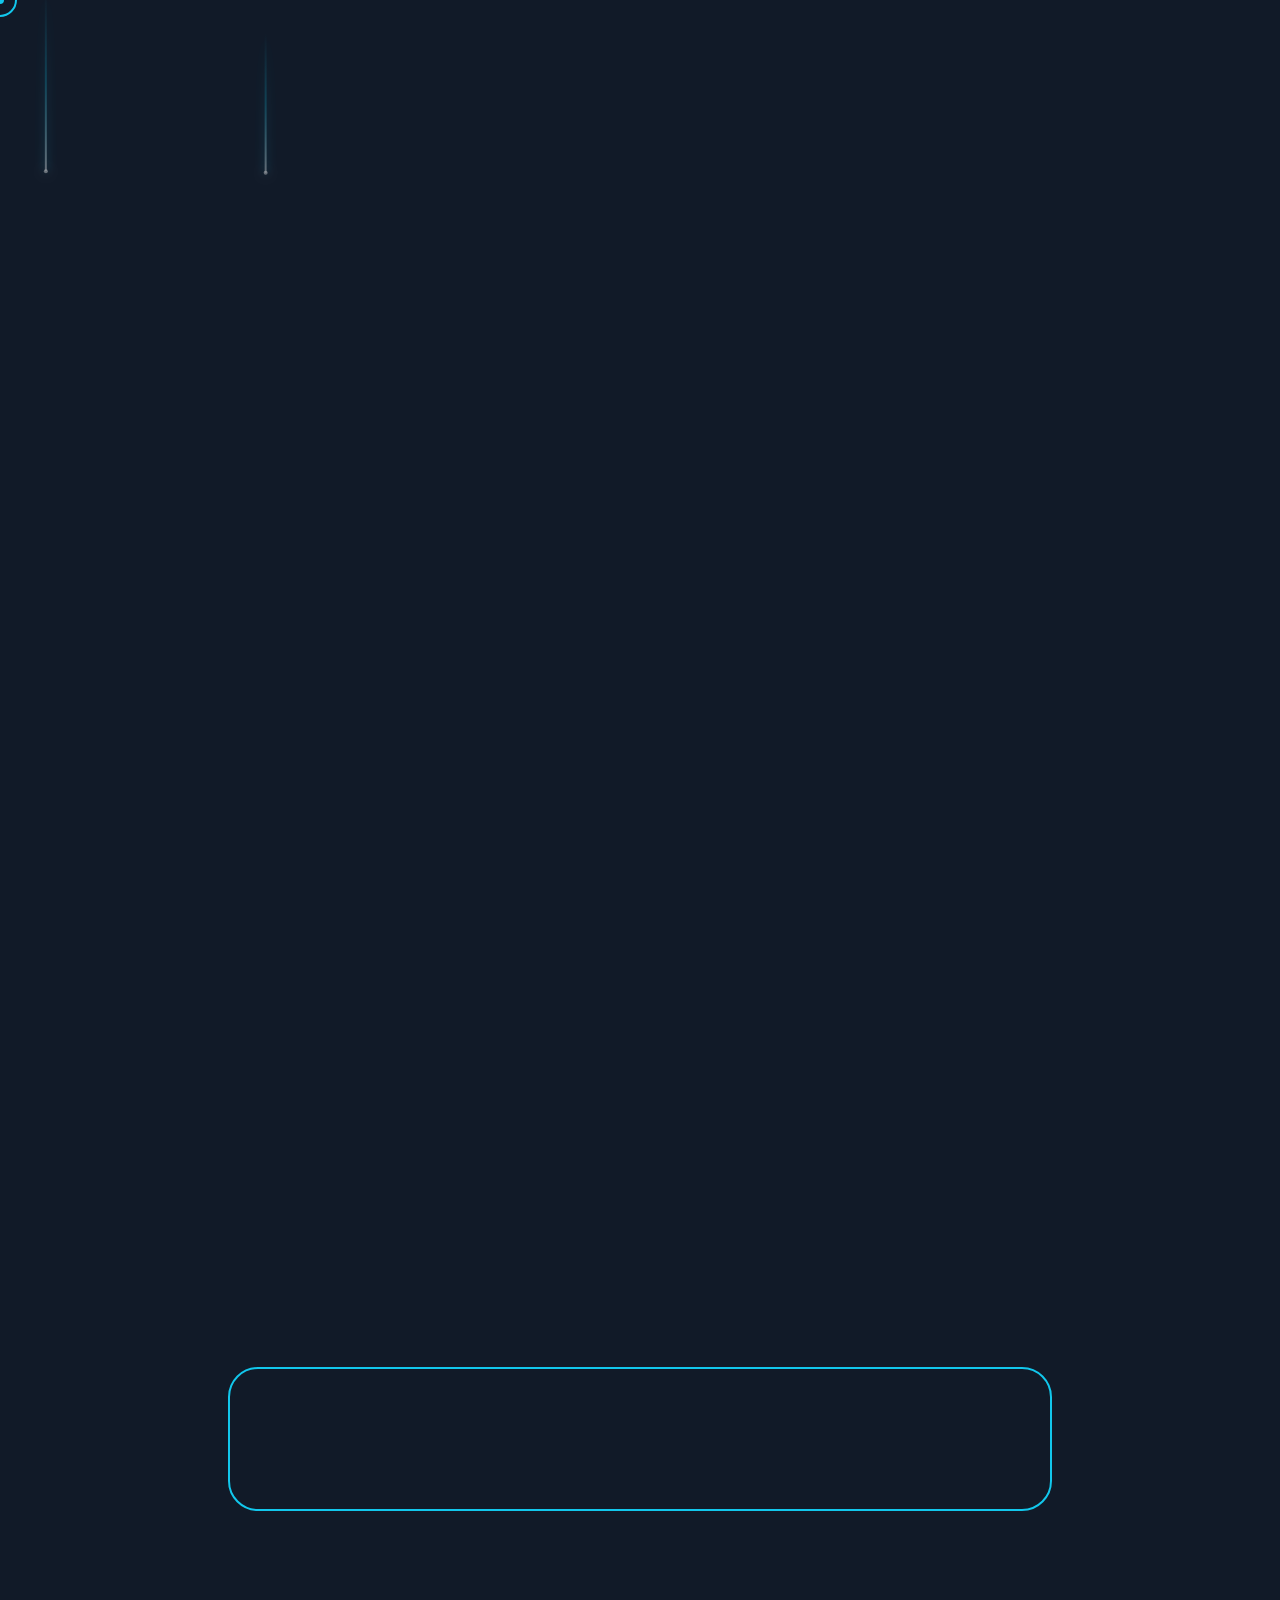
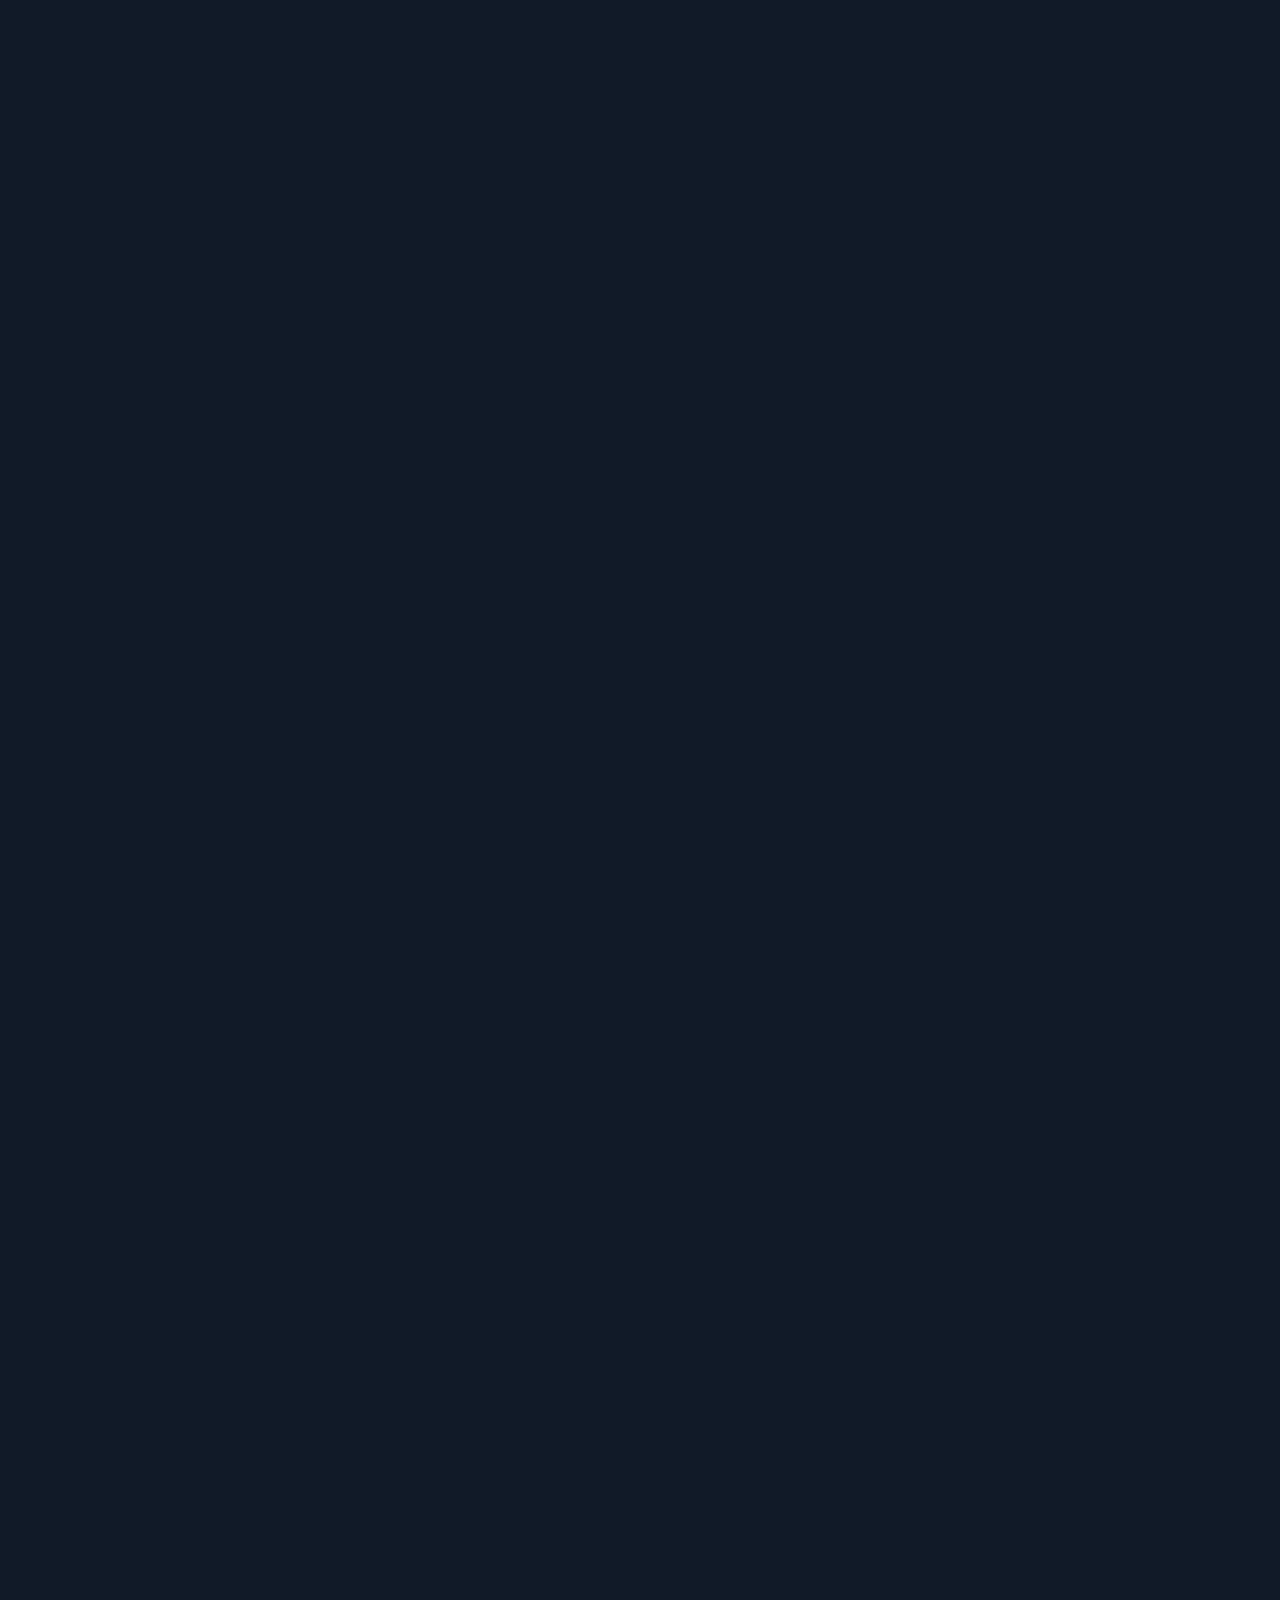
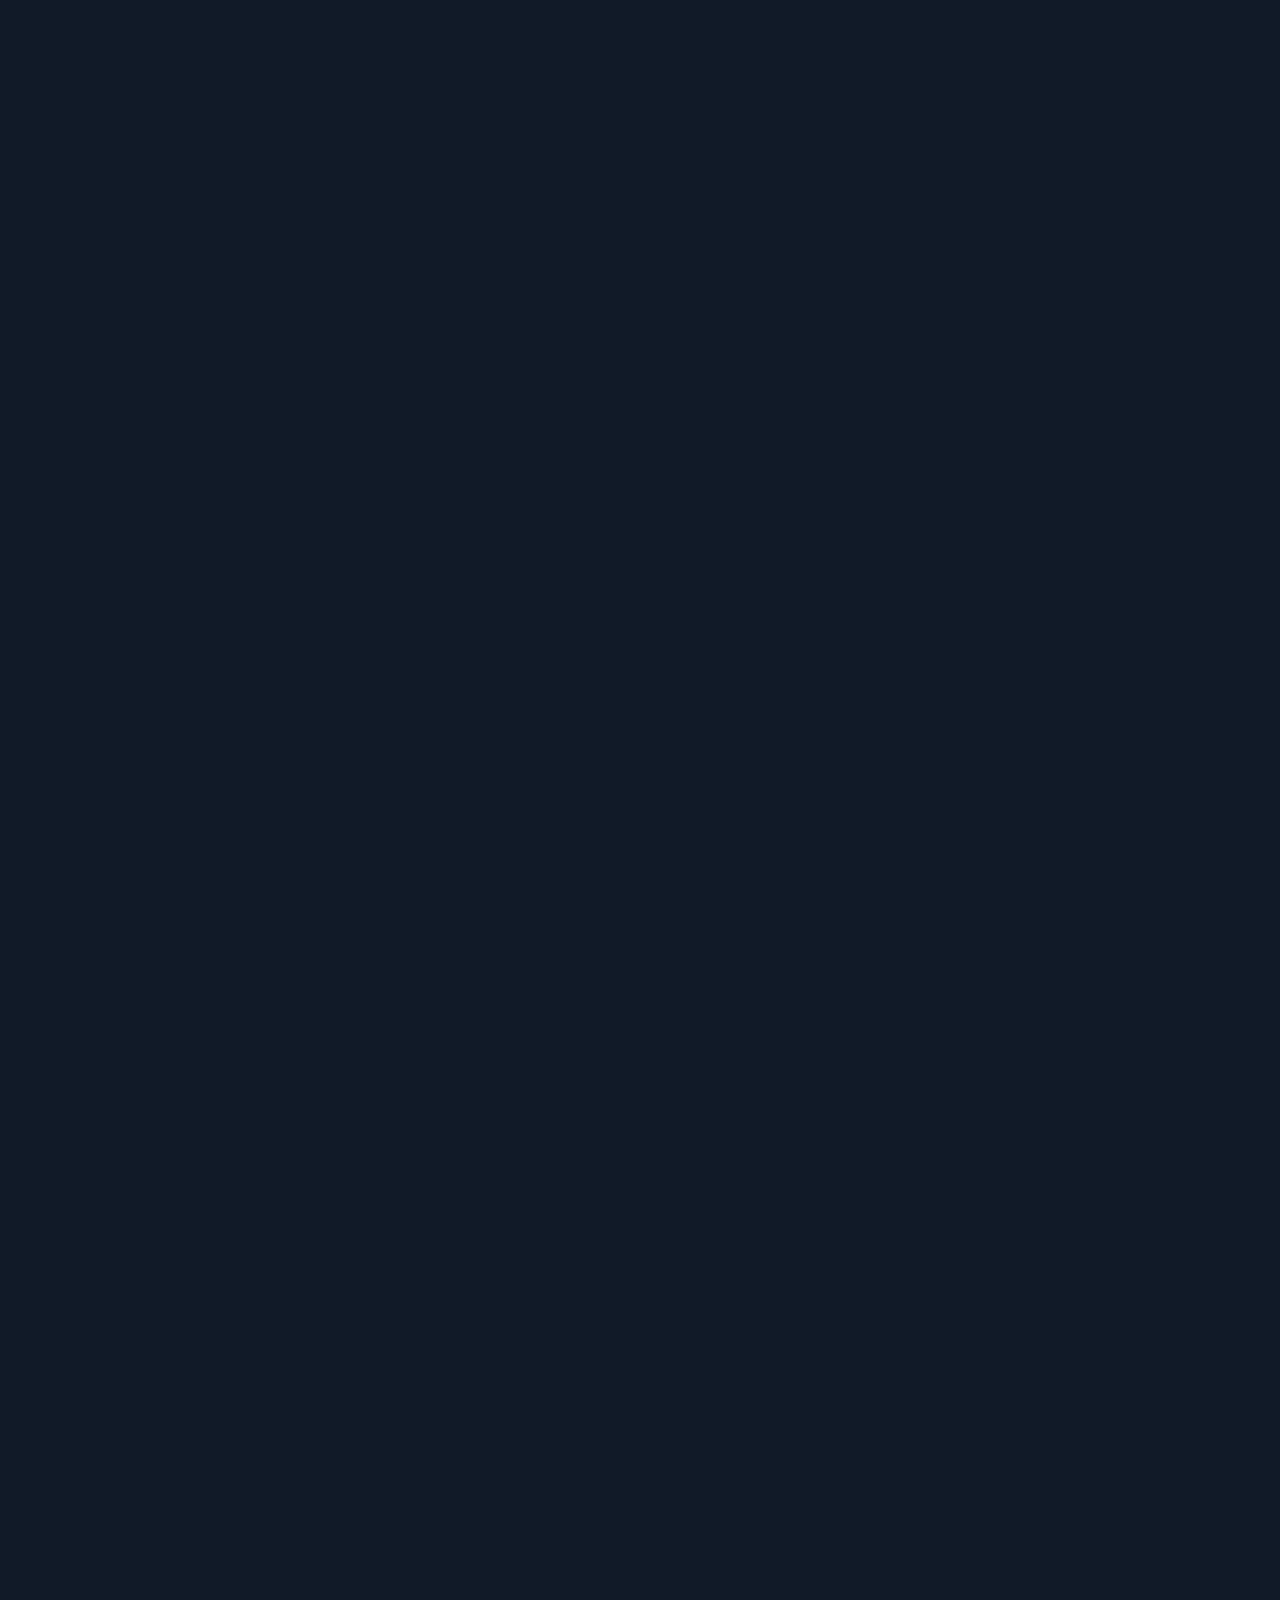
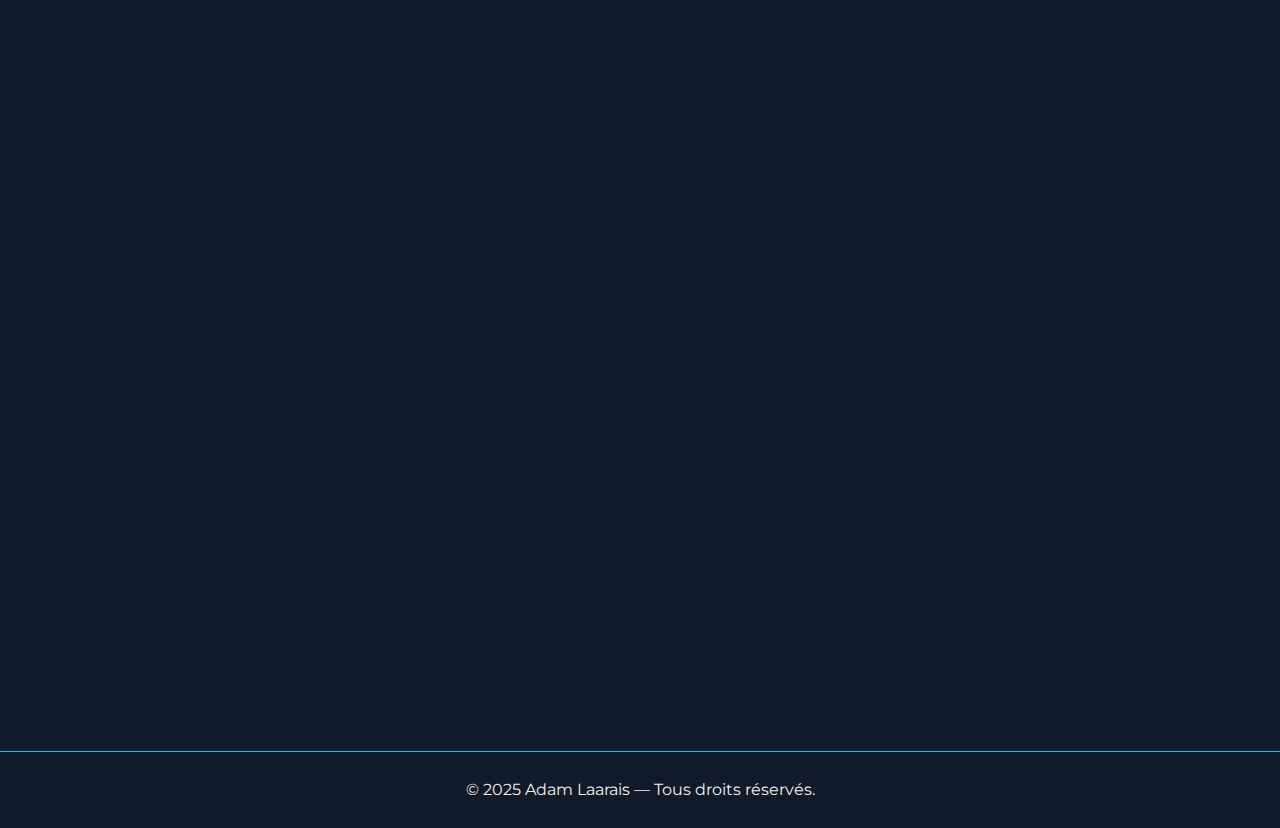
<file: index.html>
<!DOCTYPE html>
<html lang="fr">

<head>
    <meta charset="UTF-8">
    <meta name="viewport" content="width=device-width, initial-scale=1.0">
    <title>Adam Laarais | Portfolio</title>
    <meta name="description"
        content="Portfolio d'Adam Laarais, étudiant en BUT MMI et développeur web passionné. Découvrez mes projets, mes compétences et mon univers créatif.">
    <meta name="keywords" content="Adam Laarais, Développeur Web, Portfolio, MMI, Front-end, Créatif, Etudiant">

    <!-- Open Graph / Facebook -->
    <meta property="og:type" content="website">
    <meta property="og:url" content="https://adamlaarais.github.io/Portfolio/">
    <meta property="og:title" content="Adam Laarais | Développeur Web & Créatif">
    <meta property="og:description"
        content="Portfolio d'Adam Laarais, étudiant en BUT MMI et développeur web passionné.">
    <meta property="og:image" content="img/letter-a.png">

    <link rel="stylesheet" href="style/style.css">
    <link href='https://fonts.googleapis.com/css?family=Montserrat' rel='stylesheet'>
    <link rel="shortcut icon" href="img/letter-a.png" type="image/png">
</head>

<body>
    <div id="loader-background"></div>
    <div id="intro-overlay">
        <div class="loader-container">
            <div class="loader-ring-outer"></div>
            <div class="loader-ring-inner"></div>
            <img src="img/letter-a.png" alt="Adam Laarais" class="loader-logo-tech">
        </div>
    </div>
    <canvas id="star-background"></canvas>

    <div id="scrollbar">
        <div id="scrollbar-thumb"></div>
    </div>

    <div class="cursor-dot"></div>
    <div class="cursor-outline"></div>

    <div class="background-grid"></div>

    <header>
        <div class="header-logo">
            <img src="img/letter-a.png" alt="logo">
        </div>
        <nav class="header-nav">
            <a href="#accueil" class="nav-link bleu">Accueil</a>
            <a href="#projets" class="nav-link blanc">Projets</a>
            <a href="#contact" class="nav-link blanc">Contact</a>
        </nav>
        <div class="header-socials">
            <a href="https://www.linkedin.com/in/adam-laarais-bb572132b/" target="_blank" aria-label="LinkedIn">
                <svg xmlns="http://www.w3.org/2000/svg" width="30" height="30" viewBox="0 0 24 24" fill="#ffffff">
                    <path
                        d="M19 0h-14c-2.761 0-5 2.239-5 5v14c0 2.761 2.239 5 5 5h14c2.762 0 5-2.239 5-5v-14c0-2.761-2.238-5-5-5zm-11 19h-3v-11h3v11zm-1.5-12.5c-.828 0-1.5-.672-1.5-1.5s.672-1.5 1.5-1.5 1.5.672 1.5 1.5-.672 1.5-1.5 1.5zm12.5 12.5h-3v-5.604c0-3.368-4-3.568-4 0v5.604h-3v-11h3v1.765c1.396-2.527 7-2.775 7 2.476v6.759z" />
                </svg>
            </a>
            <a href="https://github.com/adamlaarais" target="_blank" aria-label="GitHub">
                <svg xmlns="http://www.w3.org/2000/svg" width="30" height="30" fill="#ffffff" viewBox="0 0 16 16">
                    <path
                        d="M8 0C3.58 0 0 3.58 0 8c0 3.54 2.29 6.53 5.47 7.59.4.07.55-.17.55-.38 0-.19-.01-.82-.01-1.49-2.01.37-2.53-.49-2.69-.94-.09-.23-.48-.94-.82-1.13-.28-.15-.68-.52-.01-.53.63-.01 1.08.58 1.23.82.72 1.21 1.87.87 2.33.66.07-.52.28-.87.51-1.07-1.78-.2-3.64-.89-3.64-3.95 0-.87.31-1.59.82-2.15-.08-.2-.36-1.02.08-2.12 0 0 .67-.21 2.2.82.64-.18 1.32-.27 2-.27s1.36.09 2 .27c1.53-1.04 2.2-.82 2.2-.82.44 1.1.16 1.92.08 2.12.51.56.82 1.27.82 2.15 0 3.07-1.87 3.75-3.65 3.95.29.25.54.73.54 1.48 0 1.07-.01 1.93-.01 2.2 0 .21.15.46.55.38A8.01 8.01 0 0 0 16 8c0-4.42-3.58-8-8-8" />
                </svg>
            </a>
        </div>
        <button class="hamburger-menu" aria-label="Ouvrir le menu">
            <div class="bar"></div>
            <div class="bar"></div>
            <div class="bar"></div>
        </button>
    </header>

    <div class="mobile-nav">
        <a href="#accueil" class="mobile-nav-link">Accueil</a>
        <a href="#projets" class="mobile-nav-link">Projets</a>
        <a href="#contact" class="mobile-nav-link">Contact</a>
    </div>

    <main>
        <section class="section hero" id="accueil">
            <div class="hero-content">
                <h1 class="hero-title" data-value="< LAARAIS Adam />">&lt; LAARAIS Adam /&gt;</h1>
                <p class="hero-subtitle">Étudiant BUT MMI | Futur développeur web | <br> En recherche
                    d'alternance ou de projets</p>
                <div class="hero-buttons">
                    <a href="pdf/CV_LAARAIS_Adam.pdf" class="btn-primary" target="_blank">Télécharger
                        mon CV</a>
                    <a class="bouton-scroll" href="#apropos" aria-label="Voir la suite">
                        <svg xmlns="http://www.w3.org/2000/svg" width="24" height="24" viewBox="0 0 24 24" fill="none"
                            stroke="#ffffff" stroke-width="2" stroke-linecap="round" stroke-linejoin="round">
                            <path d="M12 5v13M5 12l7 7 7-7" />
                        </svg>
                    </a>
                </div>
            </div>
        </section>

        <section class="section">
            <div id="apropos" class="animated-title animate-on-scroll" data-text="À PROPOS DE MOI."></div>
            <div class="apropos-grid-container">
                <div class="bio-roles-split">
                    <div class="bio-text-column bio-box animate-on-scroll from-left">
                        <p>Actuellement étudiant en deuxième année de BUT MMI à l'IUT de Mulhouse, je me
                            passionne pour la création d'expériences web où le développement précis rencontre un
                            design minimaliste et intuitif. Autonome et rigoureux, je cherche activement à mettre mes
                            compétences en application et à contribuer concrètement à des projets stimulants, afin
                            d'acquérir une expérience professionnelle significative.</p>
                    </div>
                    <div class="roles-stack">
                        <div class="role-box role-box-dev animate-on-scroll from-right" style="transition-delay: 0.1s;">
                            <svg xmlns="http://www.w3.org/2000/svg" width="24" height="24" viewBox="0 0 24 24"
                                fill="none" stroke="currentColor" stroke-width="2" stroke-linecap="round"
                                stroke-linejoin="round" class="role-icon">
                                <polyline points="16 18 22 12 16 6"></polyline>
                                <polyline points="8 6 2 12 8 18"></polyline>
                            </svg>
                            <span class="role-tag">développeur web</span>
                        </div>
                        <div class="role-box role-box-design animate-on-scroll from-right"
                            style="transition-delay: 0.2s;">
                            <svg xmlns="http://www.w3.org/2000/svg" width="24" height="24" viewBox="0 0 24 24"
                                fill="none" stroke="currentColor" stroke-width="2" stroke-linecap="round"
                                stroke-linejoin="round" class="role-icon">
                                <rect x="3" y="3" width="18" height="18" rx="2" ry="2"></rect>
                                <line x1="3" y1="9" x2="21" y2="9"></line>
                                <line x1="9" y1="21" x2="9" y2="9"></line>
                            </svg>
                            <span class="role-tag">designer UI/UX</span>
                        </div>
                    </div>
                </div>

                <div class="skills-container-rework">
                    <div class="skills-grid">
                        <div class="skill-icon animate-on-scroll from-bottom">
                            <svg xmlns="http://www.w3.org/2000/svg" width="60" height="60" viewBox="0 0 640 640">
                                <path fill="#12c7ec"
                                    d="M128 96L162.9 491.8L319.5 544L477.1 491.8L512 96L128 96zM436.2 223.9L252.4 223.9L256.5 273.3L432.1 273.3L418.5 421.7L320.6 448.7L320.6 449L319.5 449L220.8 421.7L214.8 345.9L262.5 345.9L266 384L319.5 398.5L373.2 384L379.2 321.8L212.3 321.8L199.5 176.2L440.6 176.2L436.2 223.9z" />
                            </svg>
                            <p class="skill-name-text">HTML</p>
                        </div>
                        <div class="skill-icon animate-on-scroll from-bottom" style="transition-delay: 0.1s;">
                            <svg xmlns="http://www.w3.org/2000/svg" width="60" height="60" viewBox="0 0 640 640">
                                <path fill="#17c7ec"
                                    d="M544 96L480 464L256.7 544L64 464L83.6 369.2L165.6 369.2L157.6 409.8L274 454.2L408.1 409.8L426.9 312.7L93.5 312.7L109.5 230.7L443.2 230.7L453.7 178L120.3 178L136.6 96L544 96z" />
                            </svg>
                            <p class="skill-name-text">CSS</p>
                        </div>
                        <div class="skill-icon animate-on-scroll from-bottom" style="transition-delay: 0.2s;">
                            <svg xmlns="http://www.w3.org/2000/svg" width="60" height="60" viewBox="0 0 640 640">
                                <path fill="#12c7ec"
                                    d="M96 96L96 544L544 544L544 96L96 96zM339.8 445.4C339.8 489 314.2 508.9 276.9 508.9C243.2 508.9 223.7 491.5 213.7 470.4L248 449.7C254.6 461.4 260.6 471.3 275.1 471.3C288.9 471.3 297.7 465.9 297.7 444.8L297.7 301.7L339.8 301.7L339.8 445.4zM439.4 508.9C400.3 508.9 375 490.3 362.7 465.9L397 446.1C406 460.8 417.8 471.7 438.5 471.7C455.9 471.7 467.1 463 467.1 450.9C467.1 436.5 455.7 431.4 436.4 422.9L425.9 418.4C395.5 405.5 375.4 389.2 375.4 354.9C375.4 323.3 399.5 299.3 437 299.3C463.8 299.3 483 308.6 496.8 333L464 354C456.8 341.1 449 336 436.9 336C424.6 336 416.8 343.8 416.8 354C416.8 366.6 424.6 371.7 442.7 379.6L453.2 384.1C489 399.4 509.1 415.1 509.1 450.3C509.1 488.1 479.3 508.9 439.4 508.9z" />
                            </svg>
                            <p class="skill-name-text">JS</p>
                        </div>
                        <div class="skill-icon animate-on-scroll from-bottom" style="transition-delay: 0.3s;">
                            <svg xmlns="http://www.w3.org/2000/svg" width="60" height="60" viewBox="0 0 640 640">
                                <path fill="#12c7ec"
                                    d="M320 168.5C491.4 168.5 623.2 240.7 623.2 320C623.2 399.3 491.3 471.5 320 471.5C148.6 471.5 16.8 399.3 16.8 320C16.8 240.7 148.7 168.5 320 168.5zM320 151.7C143.3 151.7 0 227 0 320C0 413 143.3 488.3 320 488.3C496.7 488.3 640 413 640 320C640 227 496.7 151.7 320 151.7zM218.2 306.5C210.3 347 182.4 342.8 148.1 342.8L161.8 272.2C199.8 272.2 225.6 268.1 218.2 306.5zM97.4 414.3L134.1 414.3L142.8 369.5C183.9 369.5 209.4 372.5 233 350.4C259.1 326.4 265.9 283.7 247.3 262.3C237.6 251.1 222 245.6 200.8 245.6L130.1 245.6L97.4 414.3zM283.1 200.7L319.6 200.7L310.9 245.5C342.4 245.5 371.6 243.2 385.7 256.2C400.5 269.8 393.4 287.2 377.4 369.3L340.4 369.3C355.8 289.9 358.7 283.3 353.1 277.3C347.7 271.5 335.4 272.7 305.7 272.7L286.9 369.3L250.4 369.3L283.1 200.7zM505 306.5C497 347.6 468.3 342.8 434.9 342.8L448.6 272.2C486.8 272.2 512.4 268.1 505 306.5zM384.2 414.3L421 414.3L429.7 369.5C472.9 369.5 496.8 372 519.9 350.4C546 326.4 552.8 283.7 534.2 262.3C524.5 251.1 508.9 245.6 487.7 245.6L417 245.6L384.2 414.3z" />
                            </svg>
                            <p class="skill-name-text">PHP</p>
                        </div>
                        <div class="skill-icon animate-on-scroll from-bottom" style="transition-delay: 0.4s;">
                            <svg xmlns="http://www.w3.org/2000/svg" width="60" height="60" viewBox="0,0,256,256">
                                <g fill="#12c7ec" fill-rule="nonzero" stroke="none" stroke-width="1"
                                    stroke-linecap="butt" stroke-linejoin="miter" stroke-miterlimit="10"
                                    stroke-dasharray="" stroke-dashoffset="0" font-family="none" font-weight="none"
                                    font-size="none" text-anchor="none" style="mix-blend-mode: normal">
                                    <g transform="scale(5.12,5.12)">
                                        <path
                                            d="M31.16797,8c-0.46875,-0.01172 -0.87891,0.16797 -1.08984,0.6875c-0.35937,0.87109 0.53516,1.72266 0.85547,2.16797c0.22266,0.30859 0.51172,0.65625 0.67188,1.00391c0.10547,0.23047 0.12109,0.46094 0.21094,0.70313c0.22266,0.59766 0.57813,1.27734 0.86328,1.83203c0.14453,0.28125 0.30469,0.57422 0.48828,0.82422c0.11328,0.15234 0.30469,0.22266 0.33594,0.45703c-0.1875,0.26563 -0.19922,0.67578 -0.30469,1.01172c-0.47656,1.50391 -0.29687,3.375 0.39453,4.48438c0.21484,0.34375 0.71875,1.07422 1.40625,0.79688c0.60156,-0.24609 0.46875,-1.00781 0.64063,-1.68359c0.03906,-0.14844 0.01563,-0.26172 0.09375,-0.36328v0.03125c0.17969,0.36719 0.36328,0.73438 0.54688,1.09766c0.41016,0.65625 1.13281,1.33984 1.74219,1.80469c0.31641,0.23828 0.56641,0.65234 0.97656,0.79297v-0.03125h-0.03125c-0.07812,-0.125 -0.20312,-0.17578 -0.30469,-0.27344c-0.23828,-0.23437 -0.50391,-0.52734 -0.69922,-0.79687c-0.55859,-0.75391 -1.05078,-1.58203 -1.49609,-2.44141c-0.21484,-0.41016 -0.40234,-0.86328 -0.58203,-1.28125c-0.07031,-0.16406 -0.07031,-0.40625 -0.21484,-0.49219c-0.19922,0.30859 -0.48828,0.55469 -0.64062,0.91797c-0.24219,0.57813 -0.27734,1.28516 -0.36719,2.01563c-0.05469,0.01953 -0.03125,0.00391 -0.05859,0.03125c-0.42578,-0.10547 -0.57812,-0.54297 -0.73437,-0.91797c-0.39844,-0.94922 -0.47656,-2.48047 -0.12109,-3.57031c0.08984,-0.28516 0.5,-1.17578 0.33594,-1.4375c-0.07812,-0.26172 -0.34375,-0.41016 -0.48828,-0.60937c-0.18359,-0.24609 -0.36328,-0.57031 -0.48828,-0.85547c-0.32812,-0.74219 -0.63672,-1.60156 -0.98437,-2.35156c-0.16406,-0.35937 -0.44141,-0.71875 -0.67187,-1.03906c-0.25391,-0.35156 -0.53516,-0.60937 -0.73437,-1.03906c-0.06641,-0.14844 -0.16406,-0.39062 -0.05859,-0.54687c0.03125,-0.10547 0.07813,-0.14844 0.18359,-0.18359c0.17578,-0.13672 0.66797,0.04297 0.85547,0.12109c0.48828,0.20313 0.89844,0.39844 1.3125,0.67188c0.19922,0.13281 0.39844,0.38672 0.64063,0.46094h0.27344c0.43359,0.09766 0.91406,0.02734 1.3125,0.15234c0.71094,0.21484 1.34766,0.55078 1.92188,0.91406c1.76172,1.10938 3.20313,2.69141 4.18359,4.57813c0.16016,0.30469 0.23047,0.59766 0.37109,0.91797c0.27734,0.64844 0.63281,1.32031 0.91406,1.95313c0.27734,0.63672 0.55078,1.27344 0.94531,1.80078c0.20703,0.27734 1.01172,0.42969 1.375,0.58203c0.25391,0.10938 0.67578,0.22266 0.91406,0.36719c0.46484,0.27734 0.91016,0.60938 1.34375,0.91797c0.21875,0.15234 0.88281,0.48438 0.91797,0.76172c-1.07422,-0.02734 -1.89453,0.07031 -2.59375,0.36719c-0.19922,0.08594 -0.51953,0.08594 -0.55078,0.33594c0.10547,0.11328 0.125,0.28516 0.21094,0.42578c0.16797,0.26953 0.44922,0.63281 0.70313,0.82422c0.27734,0.20703 0.55859,0.42969 0.85547,0.61328c0.52344,0.31641 1.10938,0.5 1.61719,0.82031c0.29688,0.19141 0.59766,0.42969 0.88672,0.64063c0.14453,0.10938 0.23828,0.27344 0.42578,0.33984v-0.03125c-0.09766,-0.125 -0.12109,-0.29687 -0.21094,-0.42578l-0.40234,-0.40234c-0.38672,-0.51172 -0.87891,-0.96484 -1.40234,-1.33984c-0.41797,-0.30078 -1.35156,-0.70703 -1.52344,-1.19141l-0.03125,-0.03125c0.29297,-0.03125 0.64063,-0.14062 0.91406,-0.21484c0.46094,-0.12109 0.86719,-0.08984 1.33984,-0.21094c0.21484,-0.0625 0.42969,-0.125 0.64453,-0.18359v-0.125c-0.23828,-0.24219 -0.41016,-0.57031 -0.67187,-0.79297c-0.68359,-0.58203 -1.42969,-1.16406 -2.19922,-1.64844c-0.42578,-0.26953 -0.95312,-0.44531 -1.40234,-0.67187c-0.15234,-0.07812 -0.41797,-0.11719 -0.51953,-0.24609c-0.23828,-0.30078 -0.36719,-0.68359 -0.55078,-1.03516c-0.38281,-0.73828 -0.75781,-1.54297 -1.09766,-2.32031c-0.23047,-0.52734 -0.38281,-1.05078 -0.67187,-1.52734c-1.38672,-2.27734 -2.87891,-3.65625 -5.19141,-5.00781c-0.49219,-0.28906 -1.08203,-0.39844 -1.70703,-0.54687c-0.33984,-0.02344 -0.67187,-0.04297 -1.01172,-0.0625c-0.20312,-0.08594 -0.41797,-0.33594 -0.60937,-0.46094c-0.48047,-0.30078 -1.42578,-0.82422 -2.20703,-0.83594zM34.47656,11.3125c-0.22266,-0.00391 -0.38281,0.02734 -0.55078,0.0625v0.03125h0.03125c0.10547,0.21875 0.29688,0.35938 0.42969,0.54688c0.10156,0.21484 0.19922,0.42969 0.30078,0.64453l0.03125,-0.03125c0.1875,-0.13281 0.27734,-0.34766 0.27734,-0.67187c-0.07812,-0.07812 -0.08984,-0.17969 -0.15234,-0.27344c-0.08984,-0.12891 -0.25781,-0.19922 -0.36719,-0.30859zM1.86719,23.99609c-0.30078,0.01172 -0.62891,0.07031 -0.98438,0.18359c-0.59375,0.17969 -0.88672,0.53516 -0.88672,1.25781v7.5625h2.00391v-7.37891l2.77734,6.30859c0.34375,0.78516 0.8125,1.06641 1.73047,1.06641c0.92188,0 1.37109,-0.28125 1.71484,-1.06641l2.77734,-6.14844v7.21875h2v-7.5625c0,-0.72266 -0.28906,-1.07812 -0.88672,-1.25781c-1.42187,-0.44922 -2.37891,-0.0625 -2.80859,0.91016l-2.85156,6.41406l-2.75781,-6.41406c-0.3125,-0.73047 -0.9375,-1.12891 -1.82812,-1.09375zM26.24609,24c-0.78906,0 -3.24609,0.09375 -3.24609,2v1.23438c0,0.875 0.76953,1.58984 2.4375,1.76563c0.1875,0.01172 0.375,0.02734 0.5625,0.02734c0,0 1.94531,-0.03906 2,-0.02734c1.125,0 1,0.875 1,1v1c0,0.13672 -0.03125,1 -1.01172,1h-4.98828v1h5.00781c0.65625,0 1.29297,-0.13672 1.80078,-0.375c0.84375,-0.38672 1.19141,-0.91016 1.19141,-1.59766v-1.42969c0,-1.53516 -1.90625,-1.59766 -3,-1.59766h-2c-0.78516,0 -0.90625,-0.47656 -1,-1v-1c0.09375,-0.39844 0.26953,-0.9375 0.96484,-1h5.03516v-1zM33.98047,24c-1.47656,0.20313 -1.99609,0.9375 -1.99609,2v5c0,0.97266 0.54297,1.55859 1.66016,1.86328c0.375,0.10547 0.71484,0.14844 1.03516,0.14844l2.22656,-0.01172h1.30859l1.11328,1h2.25l-1.54687,-1.39453c0.72656,-0.30078 0.95313,-0.76172 0.95313,-1.625v-4.98047c0,-1.0625 -0.69141,-1.79687 -2.16797,-2zM42,24v6.95703c0,1.20703 0.68359,1.88672 2.49219,2.02344c0.16797,0.00781 0.33984,0.01953 0.50781,0.01953h5v-1h-4.62109c-1.03125,0 -1.37891,-0.43359 -1.37891,-1.05078v-6.94922zM35.17188,25h2.57422c0.67969,0 1.13672,0.54688 1.23828,1c0,0 0.01563,4.65625 0.01563,5c0,0.34375 -0.19141,0.5 -0.19141,0.5l-0.54297,-0.5h-2.26562l1.11328,1h-1.94141c-0.69531,0 -1.08594,-0.51562 -1.1875,-1v-4.89844c0,-0.53125 0.40625,-1.10156 1.1875,-1.10156zM14,27c0.03906,0.03906 0,4.26172 0,4.34375c0.01563,0.875 1.125,1.64063 2.86328,1.65625h3.13672v0.06641c0,0.1875 0.13672,0.8125 -1,0.93359c-0.01172,0 -4.98828,0 -5,0v1h5.21484c0.88281,-0.02734 2.79688,-0.22656 2.78516,-1.75781c0,-0.02734 0.00781,-6.24219 0,-6.24219h-2v5c-0.03125,0 -2.47656,0.00781 -2.96875,0c-0.96484,-0.01562 -1.04687,-0.56641 -1.03125,-0.77734v-4.22266z">
                                        </path>
                                    </g>
                                </g>
                            </svg>
                            <p class="skill-name-text">MySQL</p>
                        </div>
                        <div class="skill-icon animate-on-scroll from-bottom" style="transition-delay: 0.5s;">
                            <svg xmlns="http://www.w3.org/2000/svg" width="60" height="60" viewBox="0 0 700 700">
                                <path fill="#12c7ec"
                                    d="M142 159.8C142 106.9 184.9 64 237.8 64L402.2 64C455.1 64 498 106.9 498 159.8C498 193.3 480.8 222.8 454.8 239.9C480.8 257 498 286.5 498 320C498 372.9 455.1 415.8 402.2 415.8L400.1 415.8C375.3 415.8 352.7 406.4 335.7 390.9L335.7 479.2C335.7 532.8 291.7 576 238.3 576C185.5 576 142 533.2 142 480.2C142 446.7 159.2 417.2 185.2 400.1C159.2 383 142 353.5 142 320C142 286.5 159.2 257 185.2 239.9C159.2 222.8 142 193.3 142 159.8zM304.3 255.6L237.8 255.6C202.2 255.6 173.4 284.4 173.4 320C173.4 355.4 202 384.2 237.4 384.4L304.3 384.4L304.3 255.6zM335.7 320C335.7 355.6 364.5 384.4 400.1 384.4L402.2 384.4C437.8 384.4 466.6 355.6 466.6 320C466.6 284.4 437.8 255.6 402.2 255.6L400.1 255.6C364.5 255.6 335.7 284.4 335.7 320zM237.8 415.8L237.4 415.8C202 416 173.4 444.8 173.4 480.2C173.4 515.6 202.6 544.6 238.3 544.6C274.6 544.6 304.3 515.2 304.3 479.1L304.3 415.7L237.8 415.7zM237.8 95.4C202.2 95.4 173.4 124.2 173.4 159.8C173.4 195.4 202.2 224.2 237.8 224.2L304.3 224.2L304.3 95.4L237.8 95.4zM335.7 224.2L402.2 224.2C437.8 224.2 466.6 195.4 466.6 159.8C466.6 124.2 437.8 95.4 402.2 95.4L335.7 95.4L335.7 224.2z" />
                            </svg>
                            <p class="skill-name-text">Figma</p>
                        </div>
                    </div>
                </div>
            </div>
        </section>

        <section class="section">
            <div id="projets" class="animated-title animate-on-scroll" data-text="PROJETS."></div>

            <div class="project-card animate-on-scroll from-left">
                <div class="project-details">
                    <h2 class="project-title-slide">VoltAuto</h2>
                    <p class="project-tagline">HTML, CSS, JS, PHP/MySQL.</p>
                    <p class="project-description">L'objectif principal était de concevoir et de développer une
                        plateforme complète de location de véhicules électriques. Le défi majeur a été l'intégration
                        d'une base de données MySQL et la mise en place d'un système PHP fonctionnel pour la création de
                        comptes et la gestion des réservations.</p>
                    <a href="https://github.com/adamlaarais/SAE-203.git" class="btn-primary project-cta"
                        target="_blank">Voir GitHub</a>
                </div>
                <div class="project-slider-container project-slider-container-1">
                    <div class="project-slider-wrapper" id="slider-1">
                        <div class="project-slider">
                            <img src="img/Accueil.png" alt="VoltAuto - Page d'accueil">
                            <img src="img/En savoir plus.png" alt="VoltAuto - Page En savoir plus">
                            <img src="img/Véhicules.png" alt="VoltAuto - Page Véhicules">
                        </div>
                    </div>
                    <div class="slider-dots-container"></div>
                    <div class="slider-controls slider-controls-1">
                        <button class="slider-prev" data-slider="1" aria-label="Image Précédente">
                            <svg xmlns="http://www.w3.org/2000/svg" width="24" height="24" viewBox="0 0 24 24"
                                fill="none" stroke="currentColor" stroke-width="2" stroke-linecap="round"
                                stroke-linejoin="round">
                                <path d="M15 18l-6-6 6-6" />
                            </svg>
                        </button>
                        <button class="slider-next" data-slider="1" aria-label="Image Suivante">
                            <svg xmlns="http://www.w3.org/2000/svg" width="24" height="24" viewBox="0 0 24 24"
                                fill="none" stroke="currentColor" stroke-width="2" stroke-linecap="round"
                                stroke-linejoin="round">
                                <path d="M9 18l6-6-6-6" />
                            </svg>
                        </button>
                    </div>
                </div>
            </div>

            <hr class="project-separator" />

            <div class="project-card inverse animate-on-scroll from-right">
                <div class="project-details">
                    <h2 class="project-title-slide">BeeLink</h2>
                    <p class="project-tagline">HTML, CSS, JS, PHP/MySQL.</p>
                    <p class="project-description">Conception et développement d'une plateforme web collaborative pour
                        apiculteurs, visant la visualisation des données de ruches. Intégration d'une base de données
                        MySQL et mise en œuvre d'un système PHP gérant l'authentification des utilisateurs, la gestion
                        administrative et l'affichage personnalisé des données de la ruche.</p>
                    <a href="https://github.com/adamlaarais/SAE-301" class="btn-primary project-cta"
                        target="_blank">Voir GitHub</a>
                </div>
                <div class="project-slider-container project-slider-container-2">
                    <div class="project-slider-wrapper" id="slider-2">
                        <div class="project-slider">
                            <img src="img/Home.png" alt="BeeLink - Page d'accueil">
                            <img src="img/Connexion.png" alt="BeeLink - Formulaire de contact">
                            <img src="img/Tableau de bord - Accueil.png" alt="BeeLink - Tableau de bord">
                        </div>
                    </div>
                    <div class="slider-dots-container"></div>
                    <div class="slider-controls slider-controls-2">
                        <button class="slider-prev" data-slider="2" aria-label="Image Précédente">
                            <svg xmlns="http://www.w3.org/2000/svg" width="24" height="24" viewBox="0 0 24 24"
                                fill="none" stroke="currentColor" stroke-width="2" stroke-linecap="round"
                                stroke-linejoin="round">
                                <path d="M15 18l-6-6 6-6" />
                            </svg>
                        </button>
                        <button class="slider-next" data-slider="2" aria-label="Image Suivante">
                            <svg xmlns="http://www.w3.org/2000/svg" width="24" height="24" viewBox="0 0 24 24"
                                fill="none" stroke="currentColor" stroke-width="2" stroke-linecap="round"
                                stroke-linejoin="round">
                                <path d="M9 18l6-6-6-6" />
                            </svg>
                        </button>
                    </div>
                </div>
            </div>

            <hr class="project-separator" />

            <div class="project-card animate-on-scroll from-left">
                <div class="project-details">
                    <h2 class="project-title-slide">DataWatt</h2>
                    <p class="project-tagline">HTML, CSS, JS</p>
                    <p class="project-description">Le projet visait principalement la conception et le développement
                        d'un site web hautement graphique destiné à la visualisation interactive de données issues d'un
                        fichier JSON. En se basant sur le thème des bornes de recharge électriques en France, l'accent a
                        été mis sur l'intégration d'un aspect ludique et engageant, concrétisé par l'utilisation
                        d'animations sophistiquées en JavaScript.</p>
                    <a href="https://adamlaarais.github.io/SAE-303/" class="btn-primary project-cta"
                        target="_blank">Voir le site</a>
                </div>
                <div class="project-slider-container project-slider-container-1">
                    <div class="project-slider-wrapper" id="slider-1">
                        <div class="project-slider">
                            <img src="img/1.png" alt="VoltAuto - Page d'accueil">
                            <img src="img/4.png" alt="VoltAuto - Page En savoir plus">
                            <img src="img/5.png" alt="VoltAuto - Page Véhicules">
                        </div>
                    </div>
                    <div class="slider-dots-container"></div>
                    <div class="slider-controls slider-controls-1">
                        <button class="slider-prev" data-slider="1" aria-label="Image Précédente">
                            <svg xmlns="http://www.w3.org/2000/svg" width="24" height="24" viewBox="0 0 24 24"
                                fill="none" stroke="currentColor" stroke-width="2" stroke-linecap="round"
                                stroke-linejoin="round">
                                <path d="M15 18l-6-6 6-6" />
                            </svg>
                        </button>
                        <button class="slider-next" data-slider="1" aria-label="Image Suivante">
                            <svg xmlns="http://www.w3.org/2000/svg" width="24" height="24" viewBox="0 0 24 24"
                                fill="none" stroke="currentColor" stroke-width="2" stroke-linecap="round"
                                stroke-linejoin="round">
                                <path d="M9 18l6-6-6-6" />
                            </svg>
                        </button>
                    </div>
                </div>
            </div>

            <hr class="project-separator" />

            <div class="project-card inverse animate-on-scroll from-right">
                <div class="project-details">
                    <h2 class="project-title-slide">Kodex</h2>
                    <p class="project-tagline">HTML, CSS, JS, PHP/MySQL.</p>
                    <p class="project-description">Conception et développement d'un site web de réservation d'escape game. Le projet propose des espaces dédiés pour l'Admin et le Client, avec un système complet de réservation de jeux, de paiement en ligne, de traduction et d'offres de jeux.</p>
                    <a href="https://github.com/adamlaarais/SAE-401" class="btn-primary project-cta" target="_blank">Voir GitHub</a>
                </div>
                <div class="project-slider-container project-slider-container-4">
                    <div class="project-slider-wrapper" id="slider-4">
                        <div class="project-slider">
                            <img src="img/HOME (2).png" alt="Kodex - Aperçu 2">
                            <img src="img/ADMIN.png" alt="Kodex - Aperçu 1">
                            <img src="img/RESERVER (2).png" alt="Kodex - Réservation">
                        </div>
                    </div>
                    <div class="slider-dots-container"></div>
                    <div class="slider-controls slider-controls-4">
                        <button class="slider-prev" data-slider="4" aria-label="Image Précédente">
                            <svg xmlns="http://www.w3.org/2000/svg" width="24" height="24" viewBox="0 0 24 24"
                                fill="none" stroke="currentColor" stroke-width="2" stroke-linecap="round"
                                stroke-linejoin="round">
                                <path d="M15 18l-6-6 6-6" />
                            </svg>
                        </button>
                        <button class="slider-next" data-slider="4" aria-label="Image Suivante">
                            <svg xmlns="http://www.w3.org/2000/svg" width="24" height="24" viewBox="0 0 24 24"
                                fill="none" stroke="currentColor" stroke-width="2" stroke-linecap="round"
                                stroke-linejoin="round">
                                <path d="M9 18l6-6-6-6" />
                            </svg>
                        </button>
                    </div>
                </div>
            </div>

        </section>

        <section class="section">
            <div id="contact" class="animated-title animate-on-scroll" data-text="CONTACTEZ MOI."></div>
            <div class="contact-container-twocol">
                <div class="contact-info-new animate-on-scroll from-left">
                    <p class="info-text">Que ce soit pour une idée de site, une mission d'intégration, un projet
                        étudiant ou une piste d'alternance, je serais ravi d'en discuter avec vous.</p>
                    <p class="info-text">Laissez un message via le formulaire ou contactez-moi par e-mail — je lis tout
                        avec attention et je reviens vers vous en général sous quelques jours ouvrés. Vous pouvez aussi
                        jeter un œil à mon activité sur LinkedIn et GitHub.</p>
                    <div class="contact-quick-row">
                        <a href="mailto:laaraisadam22@gmail.com" class="email-link email-link-compact">
                            <svg class="email-icon" xmlns="http://www.w3.org/2000/svg" width="22" height="22"
                                viewBox="0 0 24 24" fill="none" stroke="currentColor" stroke-width="2"
                                stroke-linecap="round" stroke-linejoin="round">
                                <path d="M4 4h16c1.1 0 2 .9 2 2v12c0 1.1-.9 2-2 2H4c-1.1 0-2-.9-2-2V6c0-1.1.9-2 2-2z">
                                </path>
                                <polyline points="22,6 12,13 2,6"></polyline>
                            </svg>
                            <span class="email-link-text">laaraisadam22@gmail.com</span>
                        </a>
                        <div class="contact-socials-row" role="group" aria-label="Réseaux sociaux">
                            <a href="https://www.linkedin.com/in/adam-laarais-bb572132b/" class="contact-social-btn"
                                target="_blank" rel="noopener noreferrer" aria-label="LinkedIn">
                                <svg xmlns="http://www.w3.org/2000/svg" width="18" height="18" viewBox="0 0 24 24"
                                    fill="currentColor" aria-hidden="true">
                                    <path
                                        d="M19 0h-14c-2.761 0-5 2.239-5 5v14c0 2.761 2.239 5 5 5h14c2.762 0 5-2.239 5-5v-14c0-2.761-2.238-5-5-5zm-11 19h-3v-11h3v11zm-1.5-12.5c-.828 0-1.5-.672-1.5-1.5s.672-1.5 1.5-1.5 1.5.672 1.5 1.5-.672 1.5-1.5 1.5zm12.5 12.5h-3v-5.604c0-3.368-4-3.568-4 0v5.604h-3v-11h3v1.765c1.396-2.527 7-2.775 7 2.476v6.759z" />
                                </svg>
                            </a>
                            <a href="https://github.com/adamlaarais" class="contact-social-btn" target="_blank"
                                rel="noopener noreferrer" aria-label="GitHub">
                                <svg xmlns="http://www.w3.org/2000/svg" width="18" height="18" fill="currentColor"
                                    viewBox="0 0 16 16" aria-hidden="true">
                                    <path
                                        d="M8 0C3.58 0 0 3.58 0 8c0 3.54 2.29 6.53 5.47 7.59.4.07.55-.17.55-.38 0-.19-.01-.82-.01-1.49-2.01.37-2.53-.49-2.69-.94-.09-.23-.48-.94-.82-1.13-.28-.15-.68-.52-.01-.53.63-.01 1.08.58 1.23.82.72 1.21 1.87.87 2.33.66.07-.52.28-.87.51-1.07-1.78-.2-3.64-.89-3.64-3.95 0-.87.31-1.59.82-2.15-.08-.2-.36-1.02.08-2.12 0 0 .67-.21 2.2.82.64-.18 1.32-.27 2-.27s1.36.09 2 .27c1.53-1.04 2.2-.82 2.2-.82.44 1.1.16 1.92.08 2.12.51.56.82 1.27.82 2.15 0 3.07-1.87 3.75-3.65 3.95.29.25.54.73.54 1.48 0 1.07-.01 1.93-.01 2.2 0 .21.15.46.55.38A8.01 8.01 0 0 0 16 8c0-4.42-3.58-8-8-8" />
                                </svg>
                            </a>
                        </div>
                    </div>
                </div>
                <div class="contact-form-new animate-on-scroll from-right">
                    <form>
                        <div class="form-row">
                            <div class="form-group-floating">
                                <input type="text" name="name" id="name" placeholder=" " required>
                                <label for="name">Nom</label>
                            </div>
                            <div class="form-group-floating" style="transition-delay: 0.1s;">
                                <input type="text" name="firstname" id="firstname" placeholder=" " required>
                                <label for="firstname">Prénom</label>
                            </div>
                        </div>
                        <div class="form-group-floating" style="transition-delay: 0.2s;">
                            <input type="email" name="email" id="email" placeholder=" " required>
                            <label for="email">Email</label>
                        </div>
                        <div class="form-group-floating textarea-group-floating" style="transition-delay: 0.3s;">
                            <textarea name="message" id="message" placeholder=" " required></textarea>
                            <label for="message">Message</label>
                        </div>
                        <button class="btn-contact-submit" style="transition-delay: 0.4s;" type="submit">Envoyer le
                            Message</button>
                    </form>
                </div>
            </div>
        </section>
    </main>

    <footer class="footer">
        <p>© 2025 Adam Laarais — Tous droits réservés.</p>
    </footer>

    <script src="js/anim.js"></script>
</body>

</html>
</file>
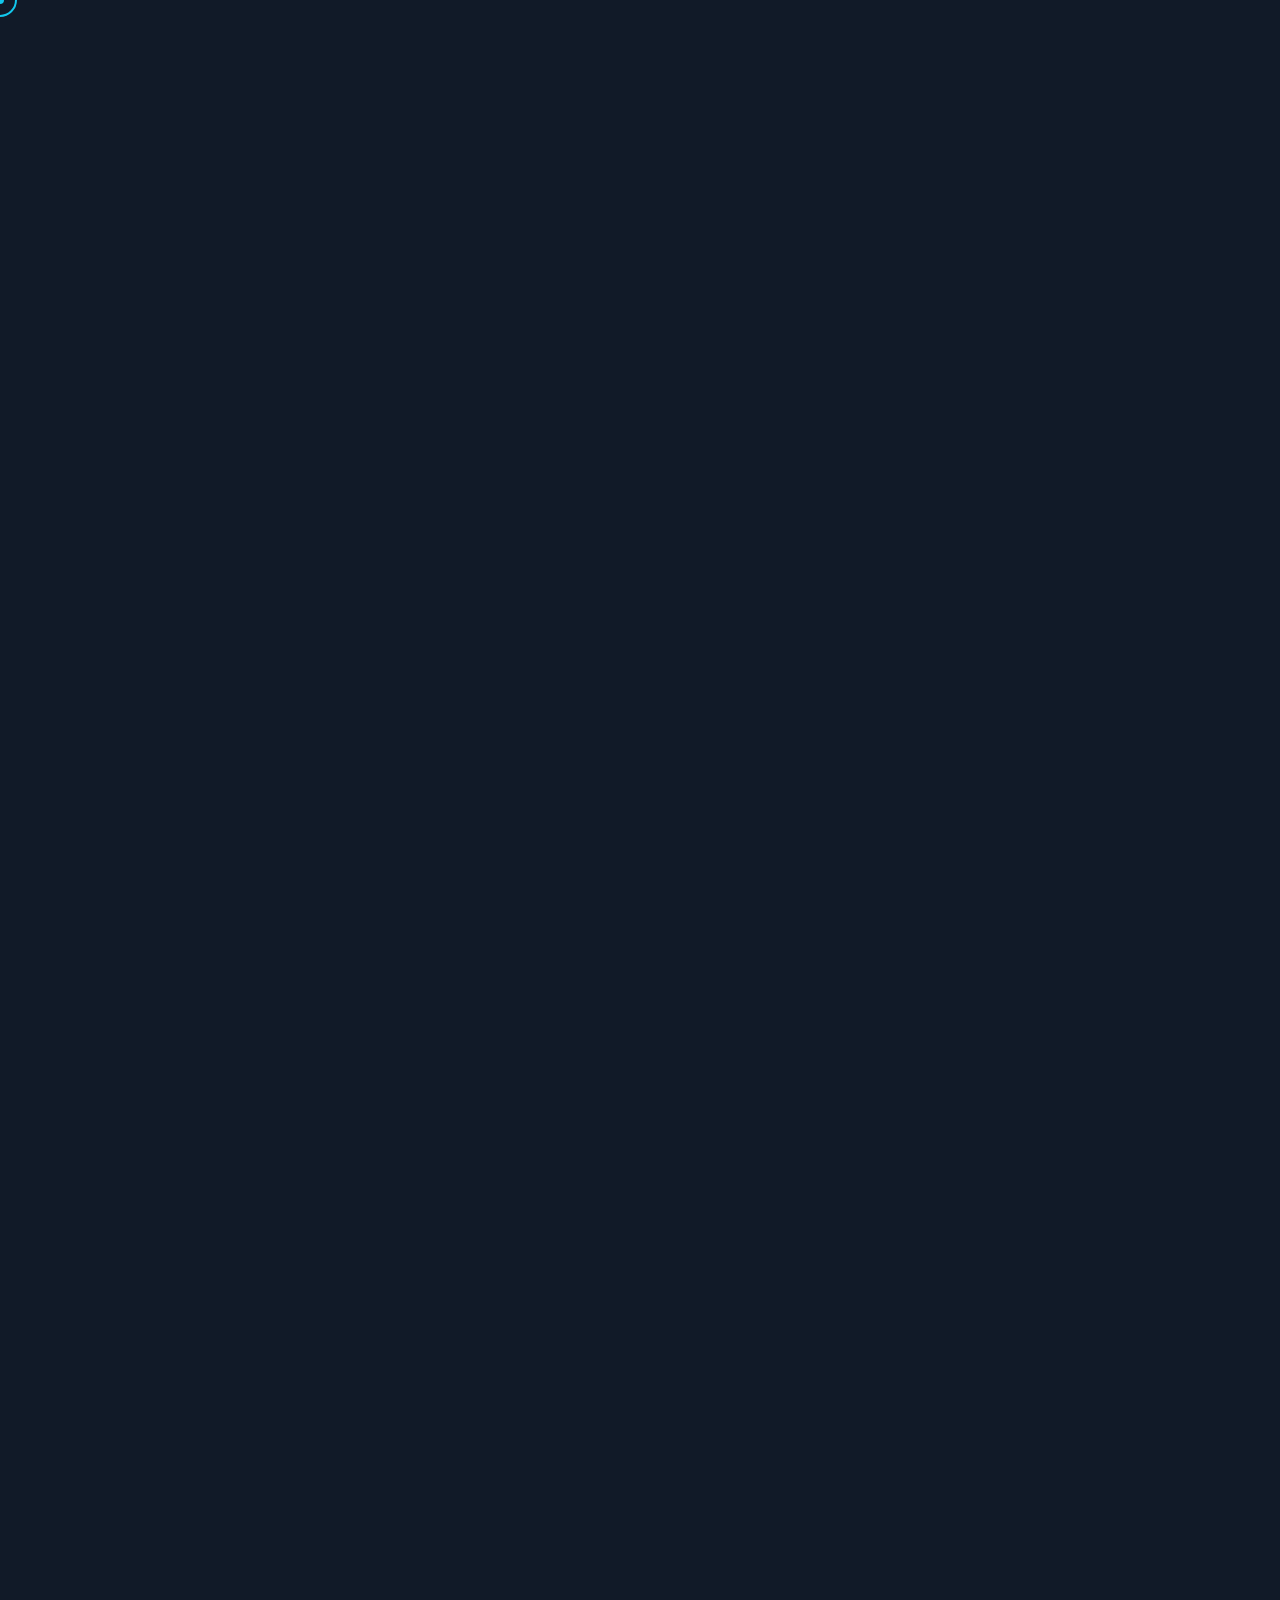
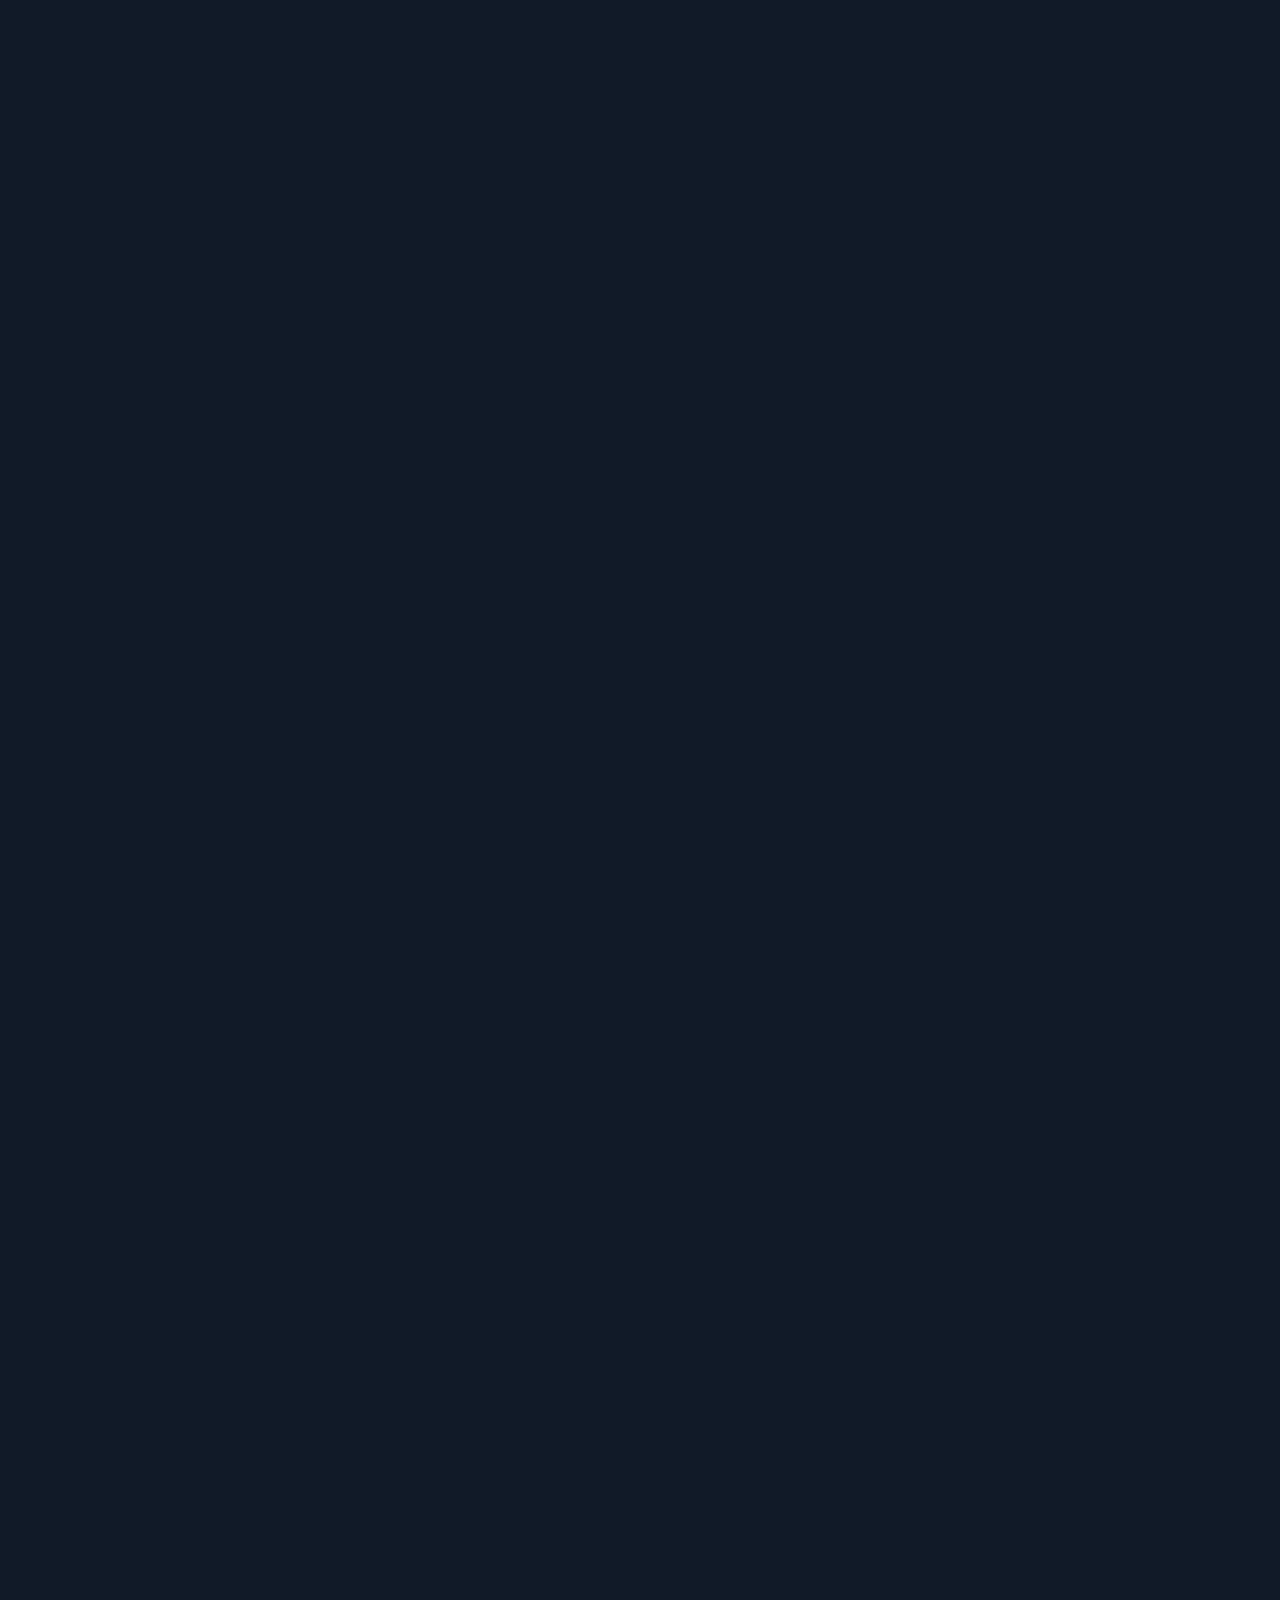
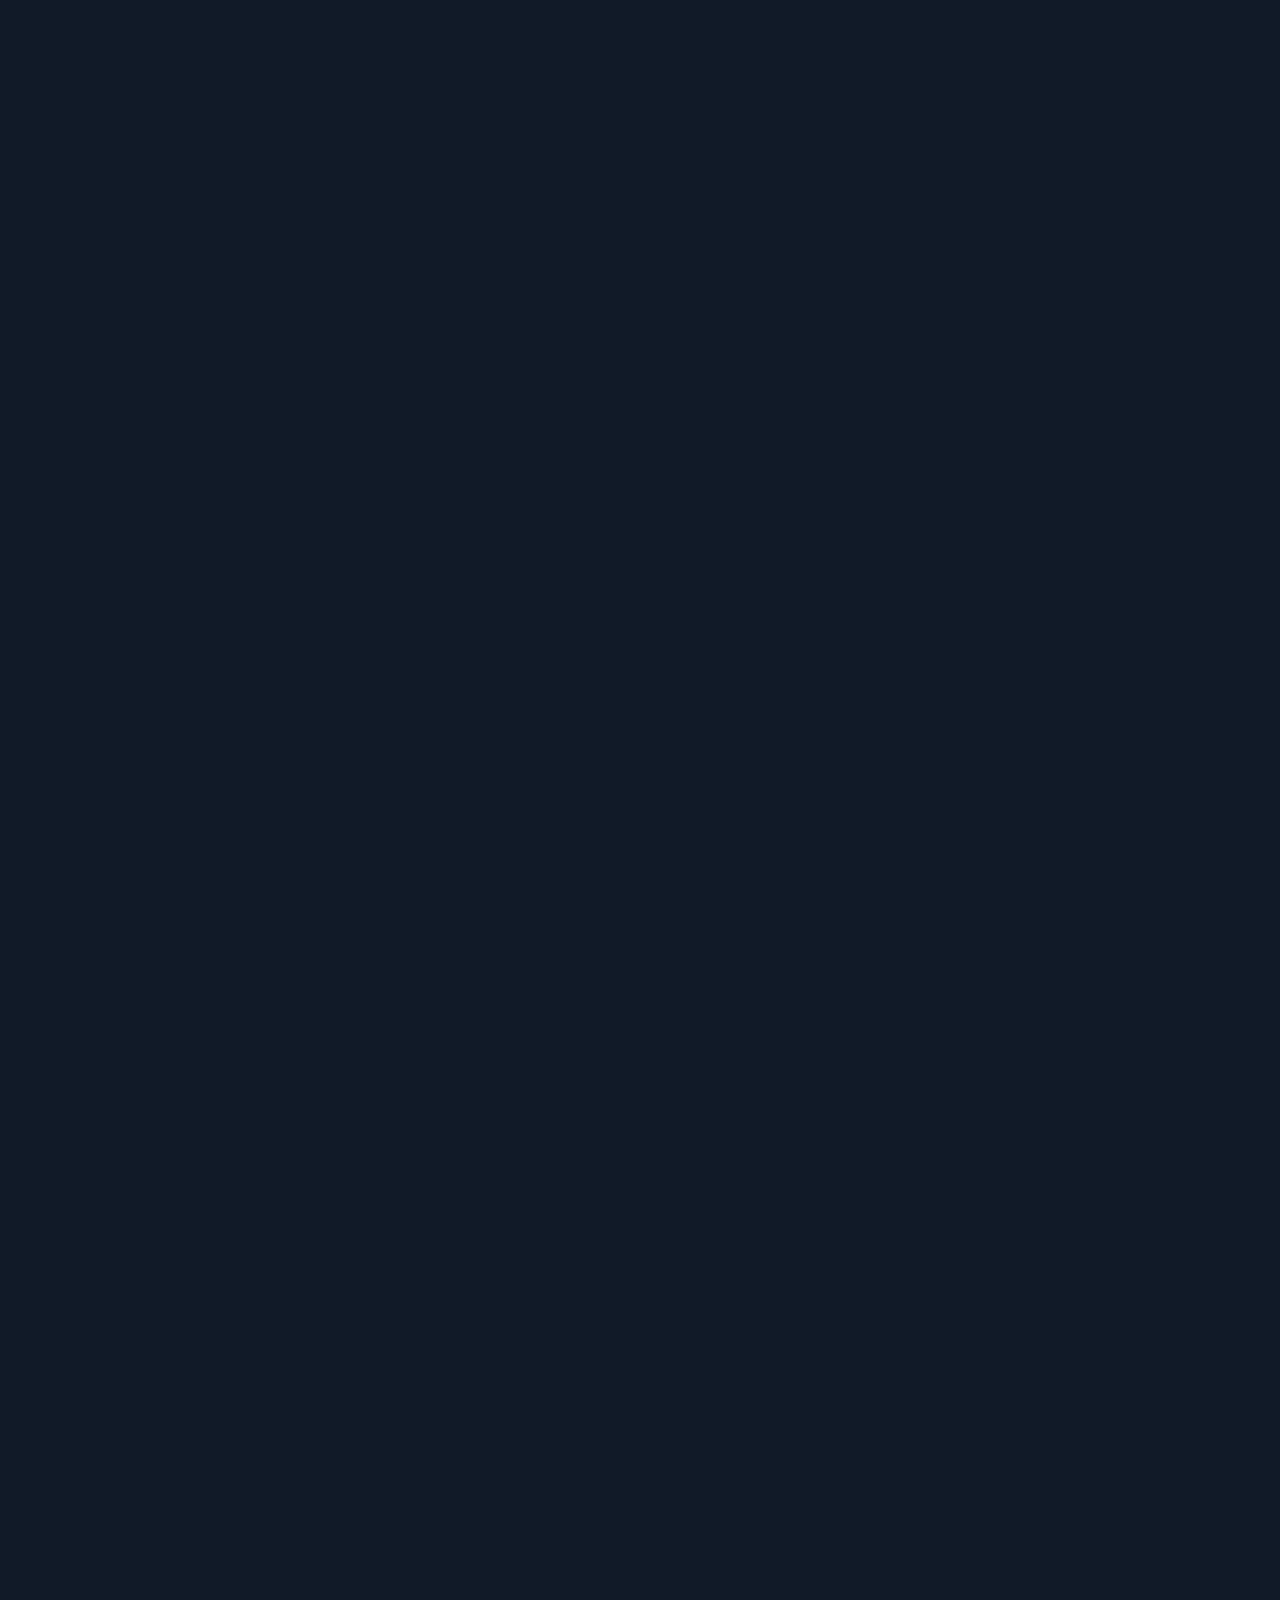
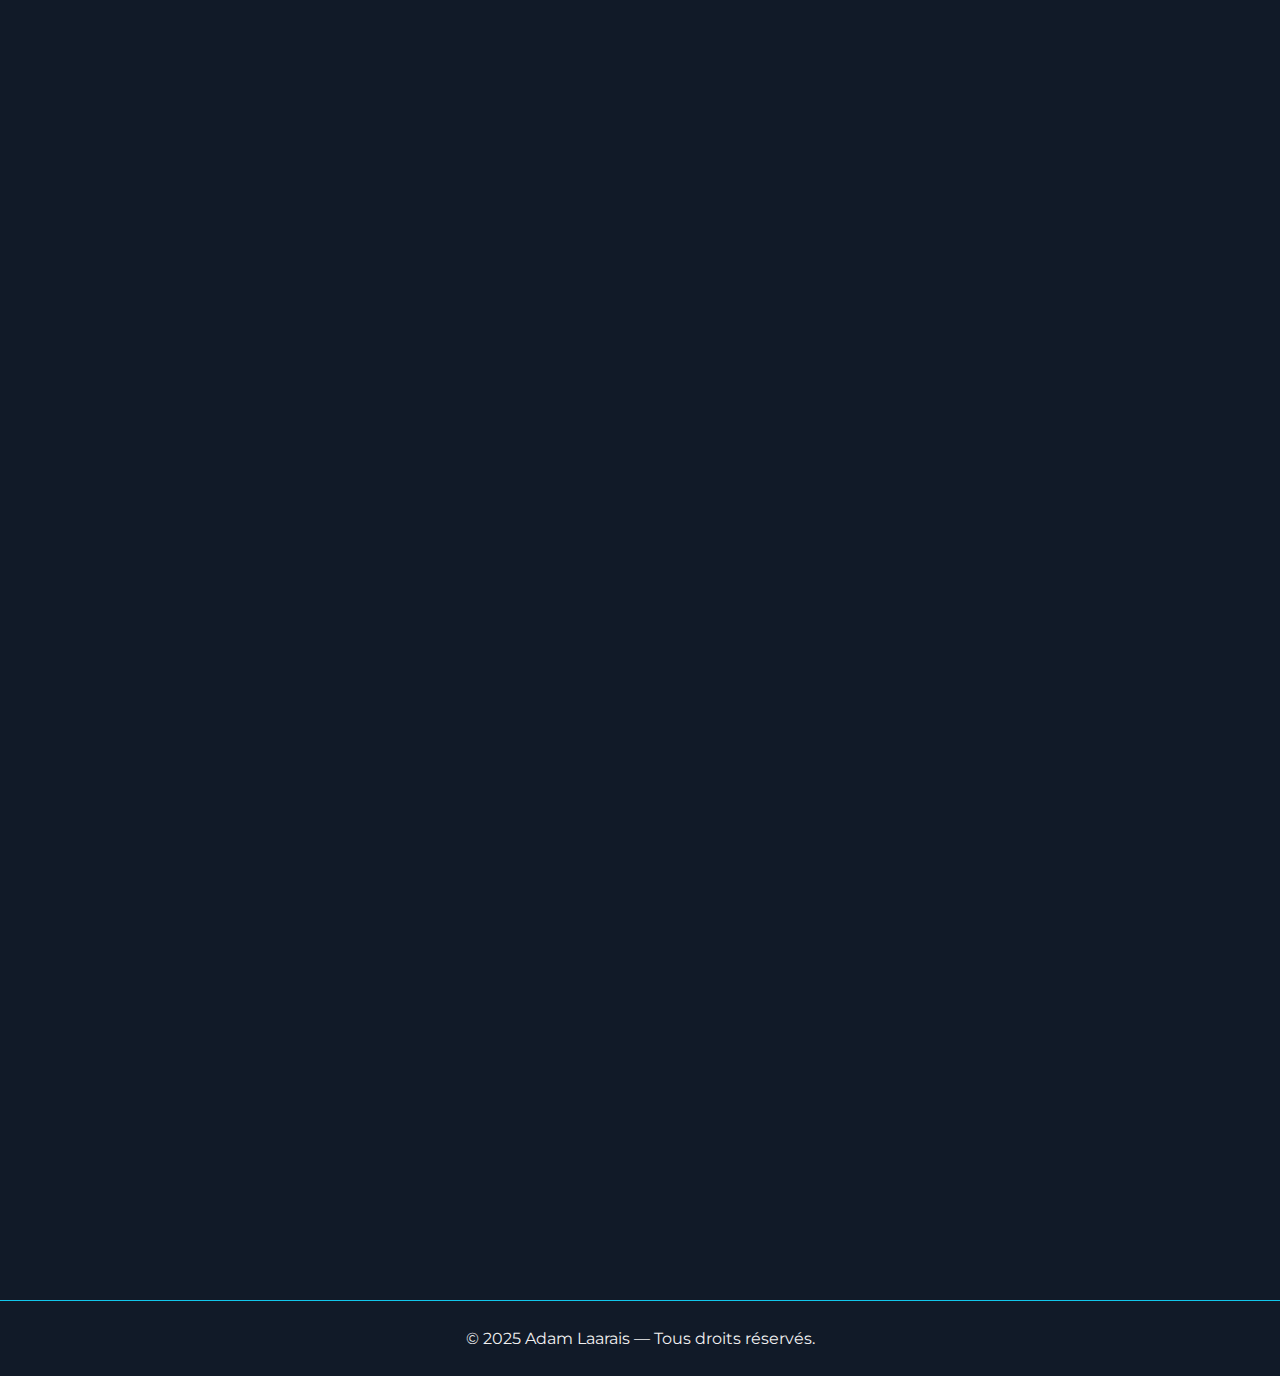
<file: index copy.html>
<!DOCTYPE html>
<html lang="fr">
<head>
    <meta charset="UTF-8">
    <meta name="viewport" content="width=device-width, initial-scale=1.0">
    <title>Adam Laarais | Portfolio</title>
    <link rel="stylesheet" href="style/style.css">
    <link href='https://fonts.googleapis.com/css?family=Montserrat' rel='stylesheet'>
    <link rel="shortcut icon" href="img/letter-a.png" type="image/png">
</head>
<body>
    <div class="cursor-dot"></div>
    <div class="cursor-outline"></div>

    <div class="background-grid"></div>

    <header>
        <div class="header-logo">
            <h1>Portfolio.</h1>
        </div>
        <nav class="header-nav">
            <a href="#accueil" class="nav-link bleu">Accueil</a>
            <a href="#projets" class="nav-link blanc">Projets</a>
            <a href="#contact" class="nav-link blanc">Contact</a>
        </nav>
        <div class="header-socials">
            <a href="https://www.linkedin.com/in/adam-laarais-bb572132b/" target="_blank" aria-label="LinkedIn">
                <svg width="30" height="30" viewBox="0 0 40 40" fill="none" xmlns="http://www.w3.org/2000/svg"><path d="M26.6666 13.3333C29.3188 13.3333 31.8624 14.3869 33.7377 16.2623C35.6131 18.1376 36.6666 20.6812 36.6666 23.3333V35H30V23.3333C30 22.4493 29.6488 21.6014 29.0237 20.9763C28.3985 20.3512 27.5507 20 26.6666 20C25.7826 20 24.9347 20.3512 24.3096 20.9763C23.6845 21.6014 23.3333 22.4493 23.3333 23.3333V35H16.6666V23.3333C16.6666 20.6812 17.7202 18.1376 19.5956 16.2623C21.4709 14.3869 24.0145 13.3333 26.6666 13.3333Z" stroke="white" stroke-width="2" stroke-linecap="round" stroke-linejoin="round"/><path d="M9.99998 15H3.33331V35H9.99998V15Z" stroke="white" stroke-width="2" stroke-linecap="round" stroke-linejoin="round"/><path d="M6.66665 10C8.5076 10 9.99998 8.50763 9.99998 6.66668C9.99998 4.82573 8.5076 3.33334 6.66665 3.33334C4.8257 3.33334 3.33331 4.82573 3.33331 6.66668C3.33331 8.50763 4.8257 10 6.66665 10Z" stroke="white" stroke-width="2" stroke-linecap="round" stroke-linejoin="round"/></svg>
            </a>
            <a href="https://github.com/adamlaarais" target="_blank" aria-label="GitHub">
                <svg xmlns="http://www.w3.org/2000/svg" width="30" height="30" fill="#ffffff" viewBox="0 0 16 16"><path d="M8 0C3.58 0 0 3.58 0 8c0 3.54 2.29 6.53 5.47 7.59.4.07.55-.17.55-.38 0-.19-.01-.82-.01-1.49-2.01.37-2.53-.49-2.69-.94-.09-.23-.48-.94-.82-1.13-.28-.15-.68-.52-.01-.53.63-.01 1.08.58 1.23.82.72 1.21 1.87.87 2.33.66.07-.52.28-.87.51-1.07-1.78-.2-3.64-.89-3.64-3.95 0-.87.31-1.59.82-2.15-.08-.2-.36-1.02.08-2.12 0 0 .67-.21 2.2.82.64-.18 1.32-.27 2-.27s1.36.09 2 .27c1.53-1.04 2.2-.82 2.2-.82.44 1.1.16 1.92.08 2.12.51.56.82 1.27.82 2.15 0 3.07-1.87 3.75-3.65 3.95.29.25.54.73.54 1.48 0 1.07-.01 1.93-.01 2.2 0 .21.15.46.55.38A8.01 8.01 0 0 0 16 8c0-4.42-3.58-8-8-8"/></svg>
            </a>
        </div>
        <button class="hamburger-menu" aria-label="Ouvrir le menu">
            <div class="bar"></div>
        </button>
    </header>

    <div class="mobile-nav">
        <a href="#accueil" class="mobile-nav-link">Accueil</a>
        <a href="#projets" class="mobile-nav-link">Projets</a>
        <a href="#contact" class="mobile-nav-link">Contact</a>
    </div>

    <main>
        <section class="hero" id="accueil">
            <div class="hero-content">
                <h2 class="hero-title">LAARAIS Adam</h2>
                <p class="hero-subtitle">Étudiant BUT MMI | Futur développeur web | En quête d'alternance & projets concrets.</p>
                <a class="bouton-scroll" href="#bio" aria-label="Voir la suite">
                    <svg xmlns="http://www.w3.org/2000/svg" width="24" height="24" viewBox="0 0 24 24" fill="none" stroke="#ffffff" stroke-width="2" stroke-linecap="round" stroke-linejoin="round"><path d="M12 5v13M5 12l7 7 7-7"/></svg>
                </a>
            </div>
        </section>

        <section class="section animate-on-scroll" id="bio">
            <div class="bio-container">
                <h3 class="section-title">BIO</h3>
                <p class="section-text">Je suis Adam, étudiant en BUT MMI à Mulhouse, passionné par la création d'interfaces web épurées et fonctionnelles. Mon parcours m'a permis d'acquérir de solides compétences en développement (HTML, CSS, JS, PHP) et en design (Figma, Suite Adobe). Autonome et rigoureux, je suis prêt à transformer ma passion en expertise professionnelle.</p>
            </div>
        </section>

        <section class="section animate-on-scroll" id="competences">
            <h3 class="section-title">COMPÉTENCES</h3>
            <div class="skills-container">
                <div class="skills-column">
                    <h4 class="skills-subtitle">Développement & Design</h4>
                    <div class="competences-icons">
                         </div>
                </div>
                <div class="skills-column">
                    <h4 class="skills-subtitle">Langues</h4>
                    <div class="language-skill">
                        <p>Anglais - B2</p>
                        <div class="stars">
                            <span class="star full">★</span><span class="star full">★</span><span class="star full">★</span><span class="star full">★</span><span class="star empty">☆</span>
                        </div>
                    </div>
                    <div class="language-skill">
                        <p>Allemand - A2</p>
                        <div class="stars">
                            <span class="star full">★</span><span class="star full">★</span><span class="star empty">☆</span><span class="star empty">☆</span><span class="star empty">☆</span>
                        </div>
                    </div>
                </div>
            </div>
        </section>

        <section class="section animate-on-scroll" id="projets">
            <h3 class="section-title">Mes Projets Professionnels</h3>
            <p class="section-text">Explorez mes réalisations : des projets variés, démontrant mes compétences et mon engagement à apporter des solutions durables.</p>
            
            <div class="project-card">
                <h4 class="project-title">Projet Développement WEB - VoltAuto</h4>
                <p>Site de location de voiture développé en HTML, CSS, JavaScript et PHP/MySQL.</p>
                <div class="project-gallery">
                    <img src="img/Accueil.png" alt="Page d'accueil VoltAuto">
                </div>
                <a href="https://github.com/adamlaarais/SAE-203" class="btn-cv" target="_blank">Voir sur GitHub</a>
            </div>

            <div class="project-card">
                <h4 class="project-title">Projet Design WEB - Agence Cursive.io</h4>
                <p>Maquette d'une page d'accueil pour une agence digitale, réalisée sur Figma.</p>
                <div class="project-gallery">
                    <img src="img/HOME.png" alt="Page d'accueil Cursive.io">
                </div>
                <a href="https://www.figma.com/design/RoXTdWpAObvQM99BxynFgI/-----?node-id=0-1&t=IOJfw9aKcybK3TUw-1" class="btn-cv" target="_blank">Voir sur Figma</a>
            </div>

            <div class="project-card">
                <h4 class="project-title">Projet Design WEB - Volkswagen Golf 8R</h4>
                <p>Création d'une page produit pour la Golf 8R, conçue sur Figma.</p>
                <div class="project-gallery">
                    <img src="img/GOLF 8R.png" alt="Page produit Golf 8R">
                </div>
                <a href="https://www.figma.com/design/vMEg2RePy7yZ7tq44AV77A/Golf-8R?node-id=21-63&t=mQ5c1d2r5x2vF036-1" class="btn-cv" target="_blank">Voir sur Figma</a>
            </div>

        </section>

        <section class="section section-center animate-on-scroll" id="cv-section">
             <h3 class="section-title">MON CV</h3>
             <p class="section-text">Curieux d’en savoir plus ? Téléchargez mon CV.</p>
             <a href="pdf/CV_LAARAIS_Adam.pdf" class="btn-cv" target="_blank">Télécharger mon CV (PDF)</a>
        </section>

        <section class="section animate-on-scroll" id="contact">
            <h3 class="section-title">CONTACT</h3>
            <div class="contact-container">
                <div class="contact-info">
                    <h4 class="contact-info-title">Contactez-moi !</h4>
                    <p>Une question, une envie d’échanger ou une opportunité d’alternance ? Je serai ravi de vous répondre !</p>
                    <a href="mailto:laaraisadam22@gmail.com">
                        <svg xmlns="http://www.w3.org/2000/svg" width="24" height="24" viewBox="0 0 24 24" fill="none" stroke="currentColor" stroke-width="2" stroke-linecap="round" stroke-linejoin="round"><path d="M4 4h16c1.1 0 2 .9 2 2v12c0 1.1-.9 2-2 2H4c-1.1 0-2-.9-2-2V6c0-1.1.9-2 2-2z"></path><polyline points="22,6 12,13 2,6"></polyline></svg>
                        laaraisadam22@gmail.com
                    </a>
                    <a href="tel:+33610352125">
                        <svg xmlns="http://www.w3.org/2000/svg" width="24" height="24" viewBox="0 0 24 24" fill="none" stroke="currentColor" stroke-width="2" stroke-linecap="round" stroke-linejoin="round"><path d="M22 16.92v3a2 2 0 0 1-2.18 2 19.79 19.79 0 0 1-8.63-3.07 19.5 19.5 0 0 1-6-6 19.79 19.79 0 0 1-3.07-8.67A2 2 0 0 1 4.11 2h3a2 2 0 0 1 2 1.72 12.84 12.84 0 0 0 .7 2.81 2 2 0 0 1-.45 2.11L8.09 9.91a16 16 0 0 0 6 6l1.27-1.27a2 2 0 0 1 2.11-.45 12.84 12.84 0 0 0 2.81.7A2 2 0 0 1 22 16.92z"></path></svg>
                        +33 6 10 35 21 25
                    </a>
                </div>
                <div class="contact-form">
                    <form>
                        <div class="form-group">
                            <input type="text" name="nom" placeholder="Nom" required>
                            <input type="text" name="prenom" placeholder="Prénom" required>
                        </div>
                        <input type="email" name="email" placeholder="Email" required>
                        <textarea name="message" placeholder="Votre message" required></textarea>
                        <button class="bouton-envoyer" type="submit">Envoyer</button>
                    </form>
                </div>
            </div>
        </section>
    </main>

    <footer class="footer">
        <p>© 2025 Adam Laarais — Tous droits réservés.</p>
    </footer>

    <script src="js/anim.js"></script>
</body>
</html>
</file>
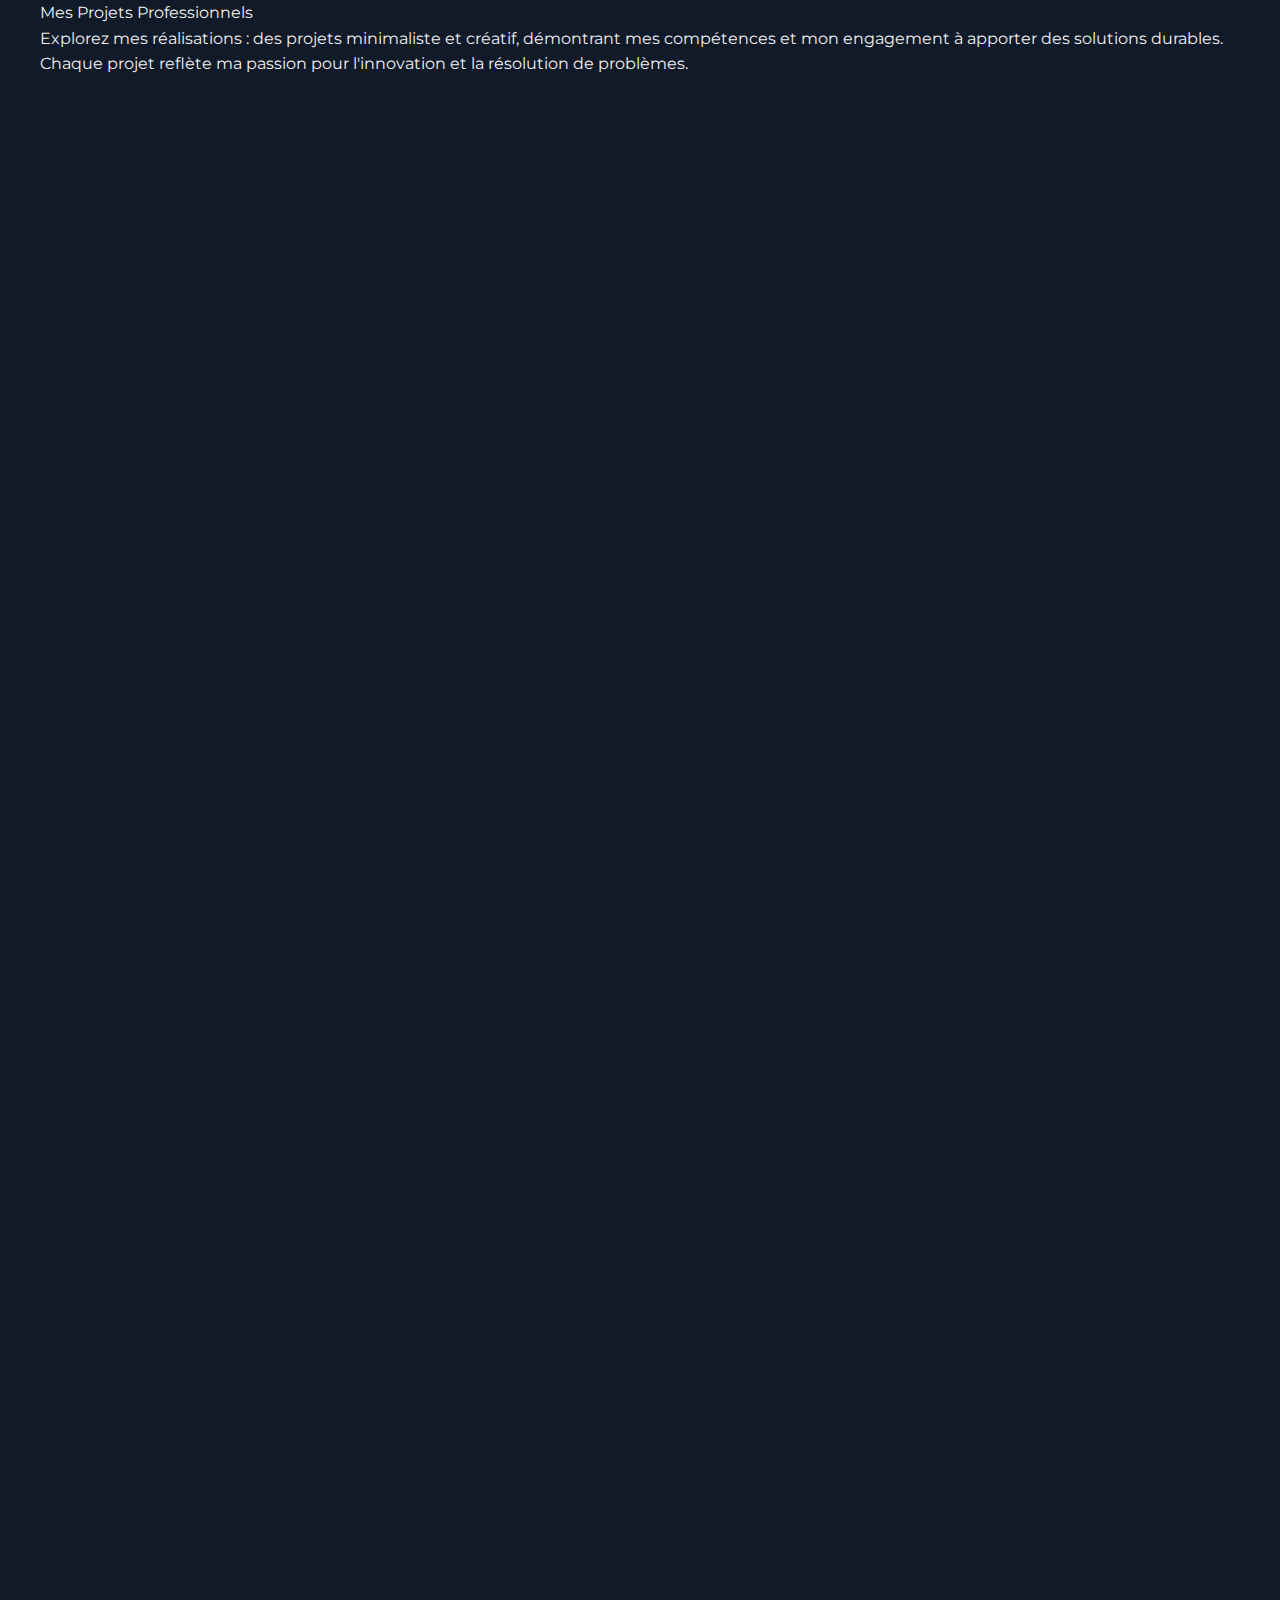
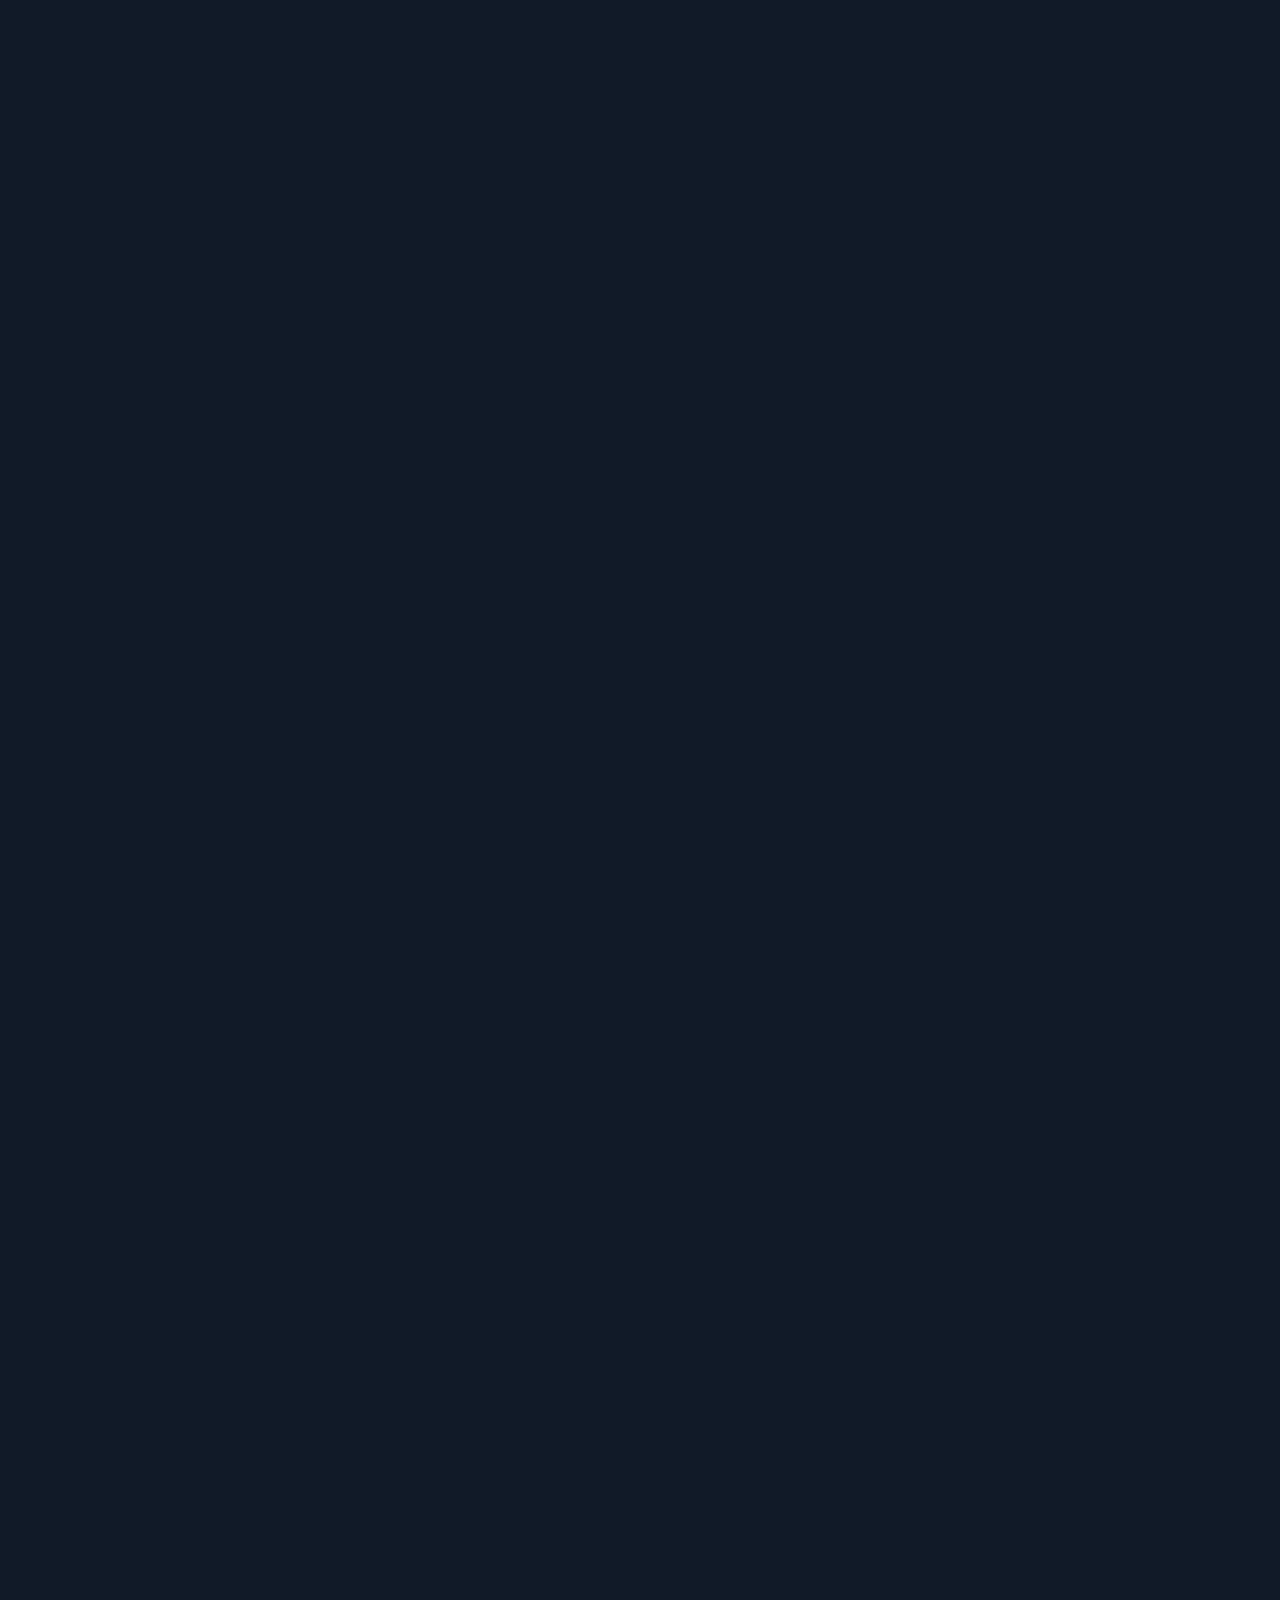
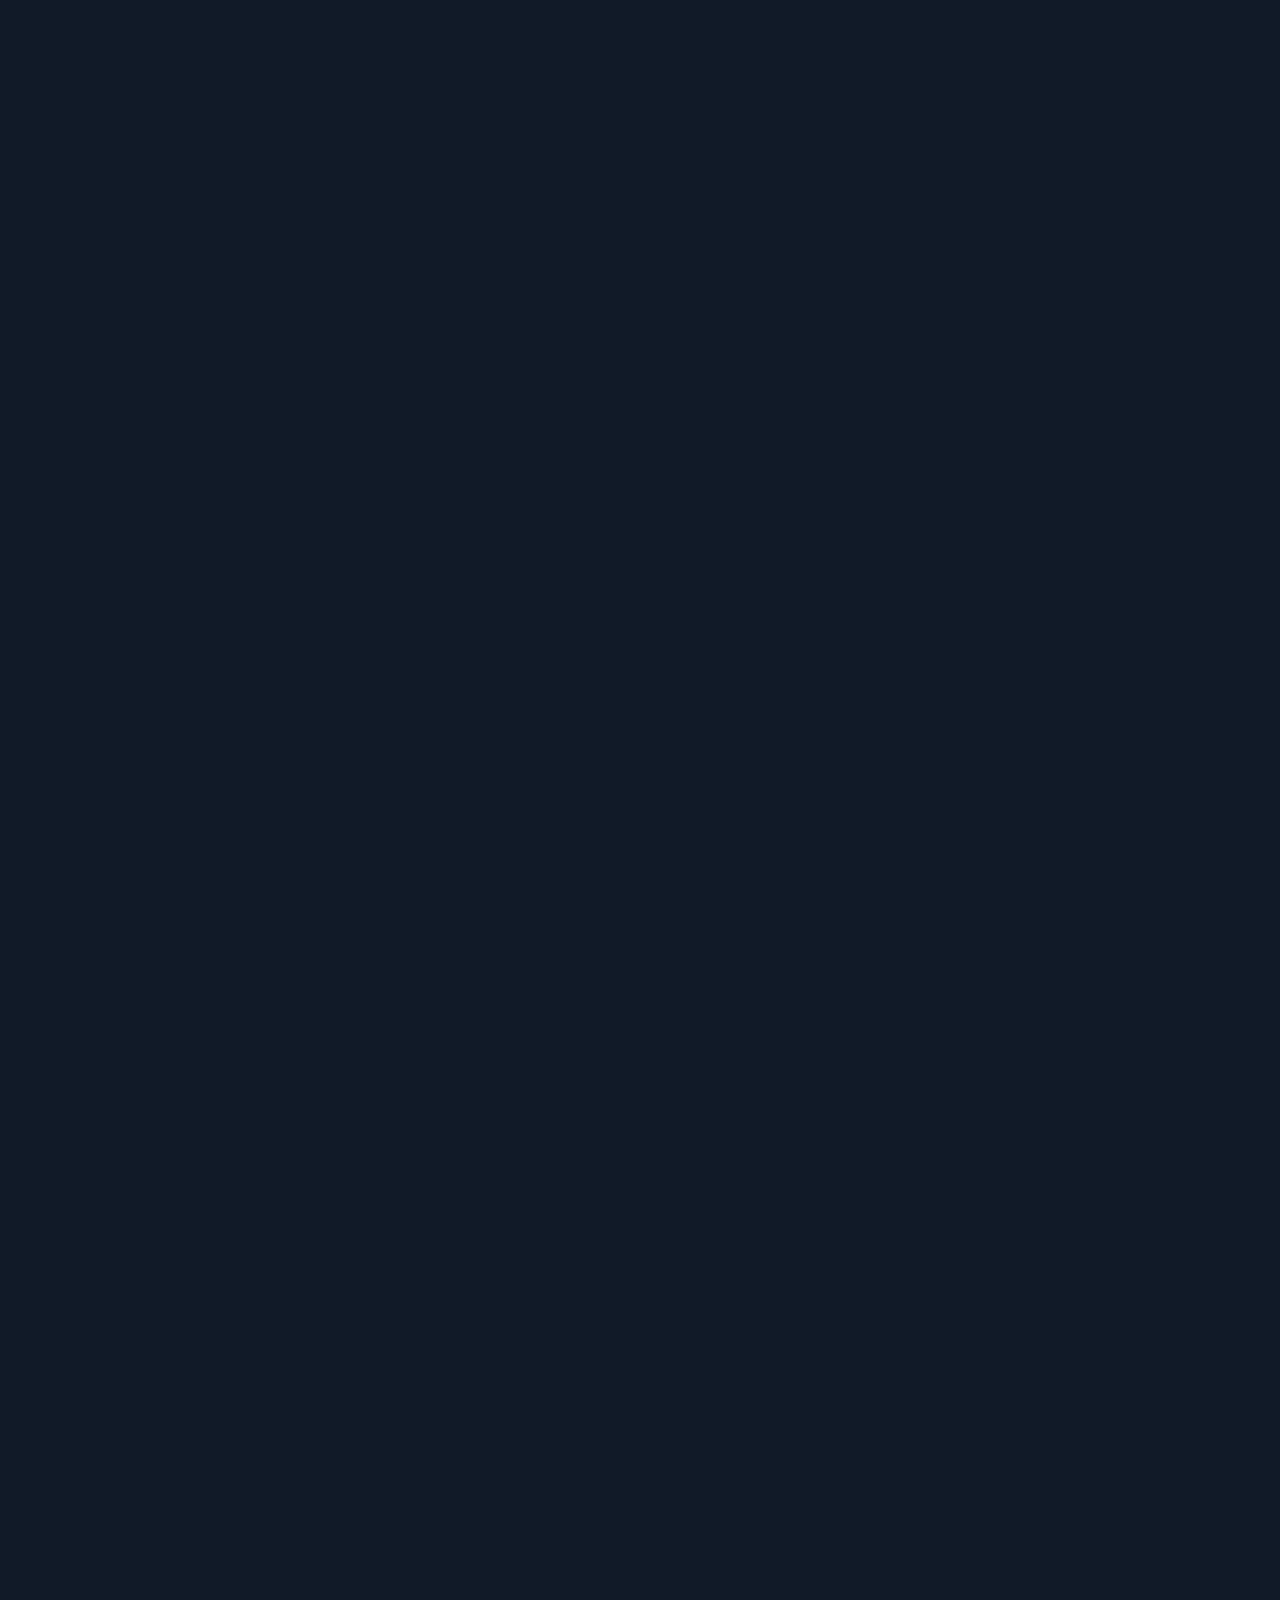
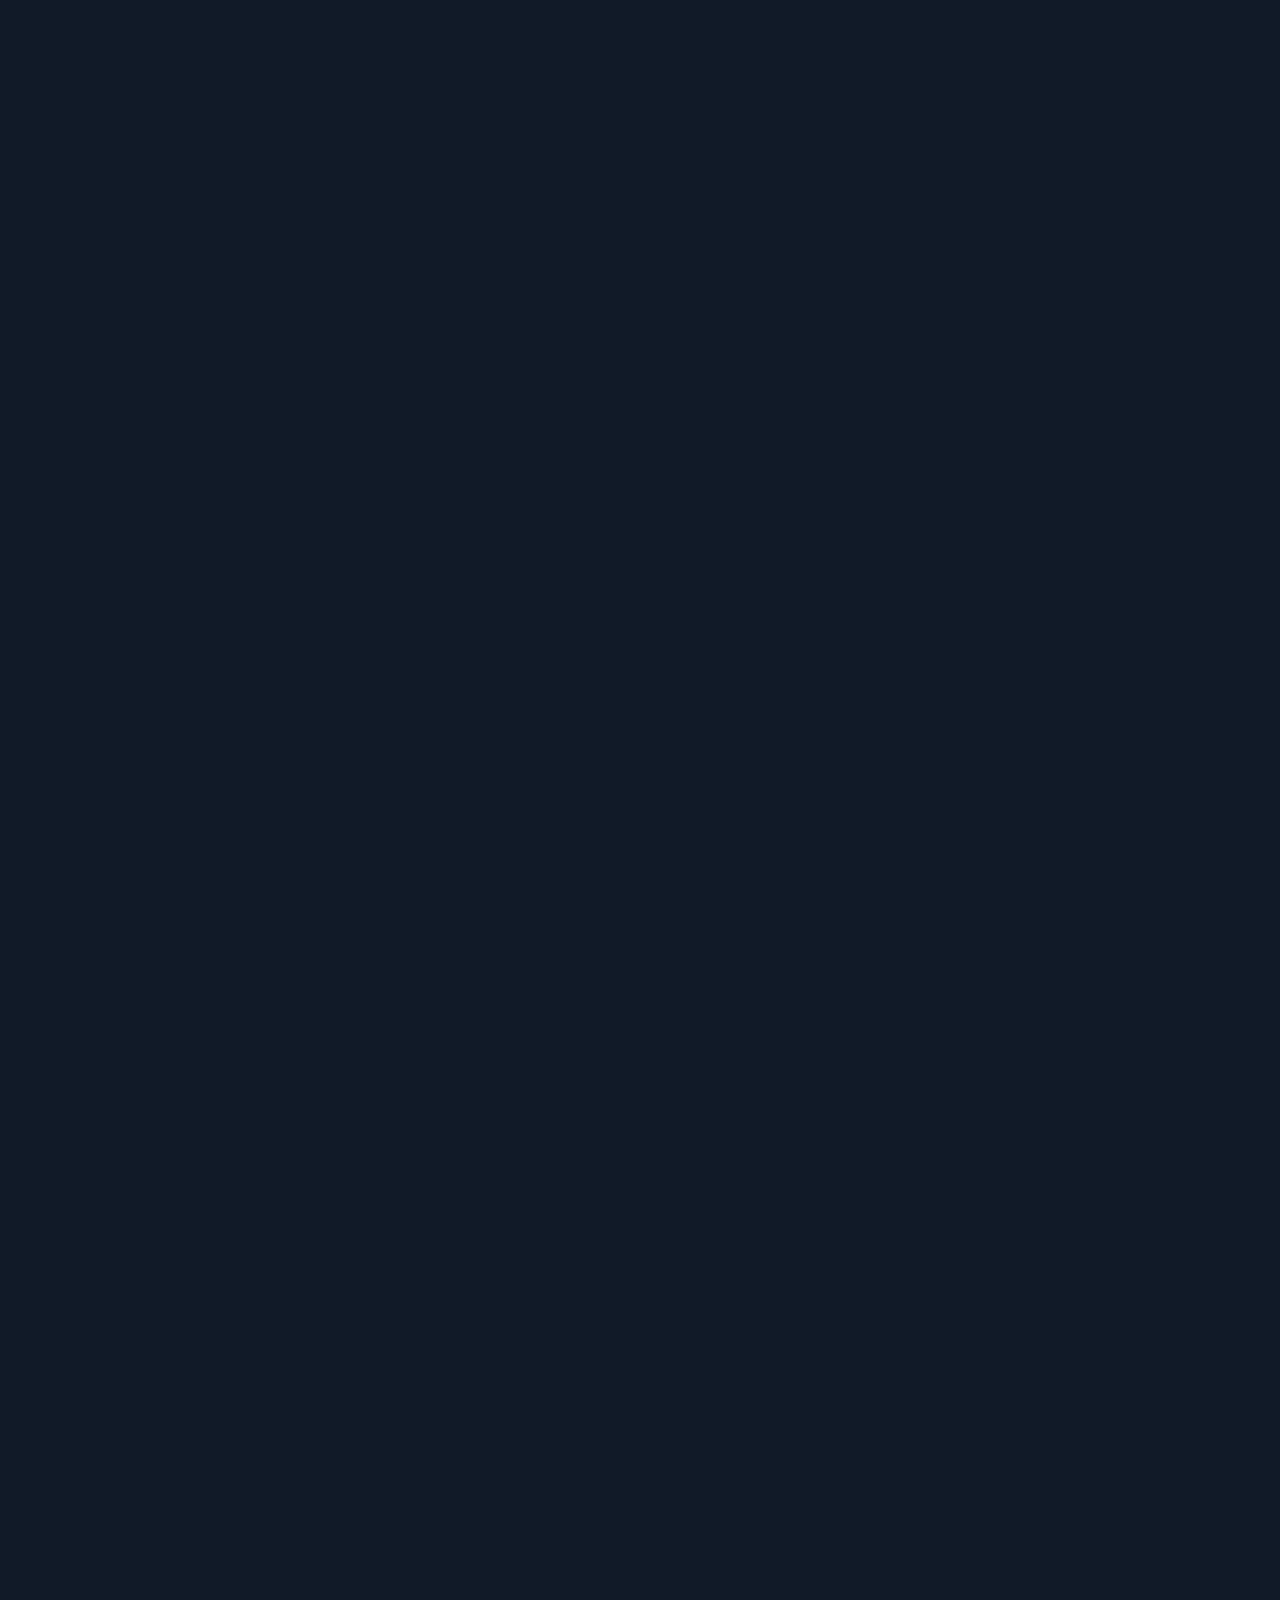
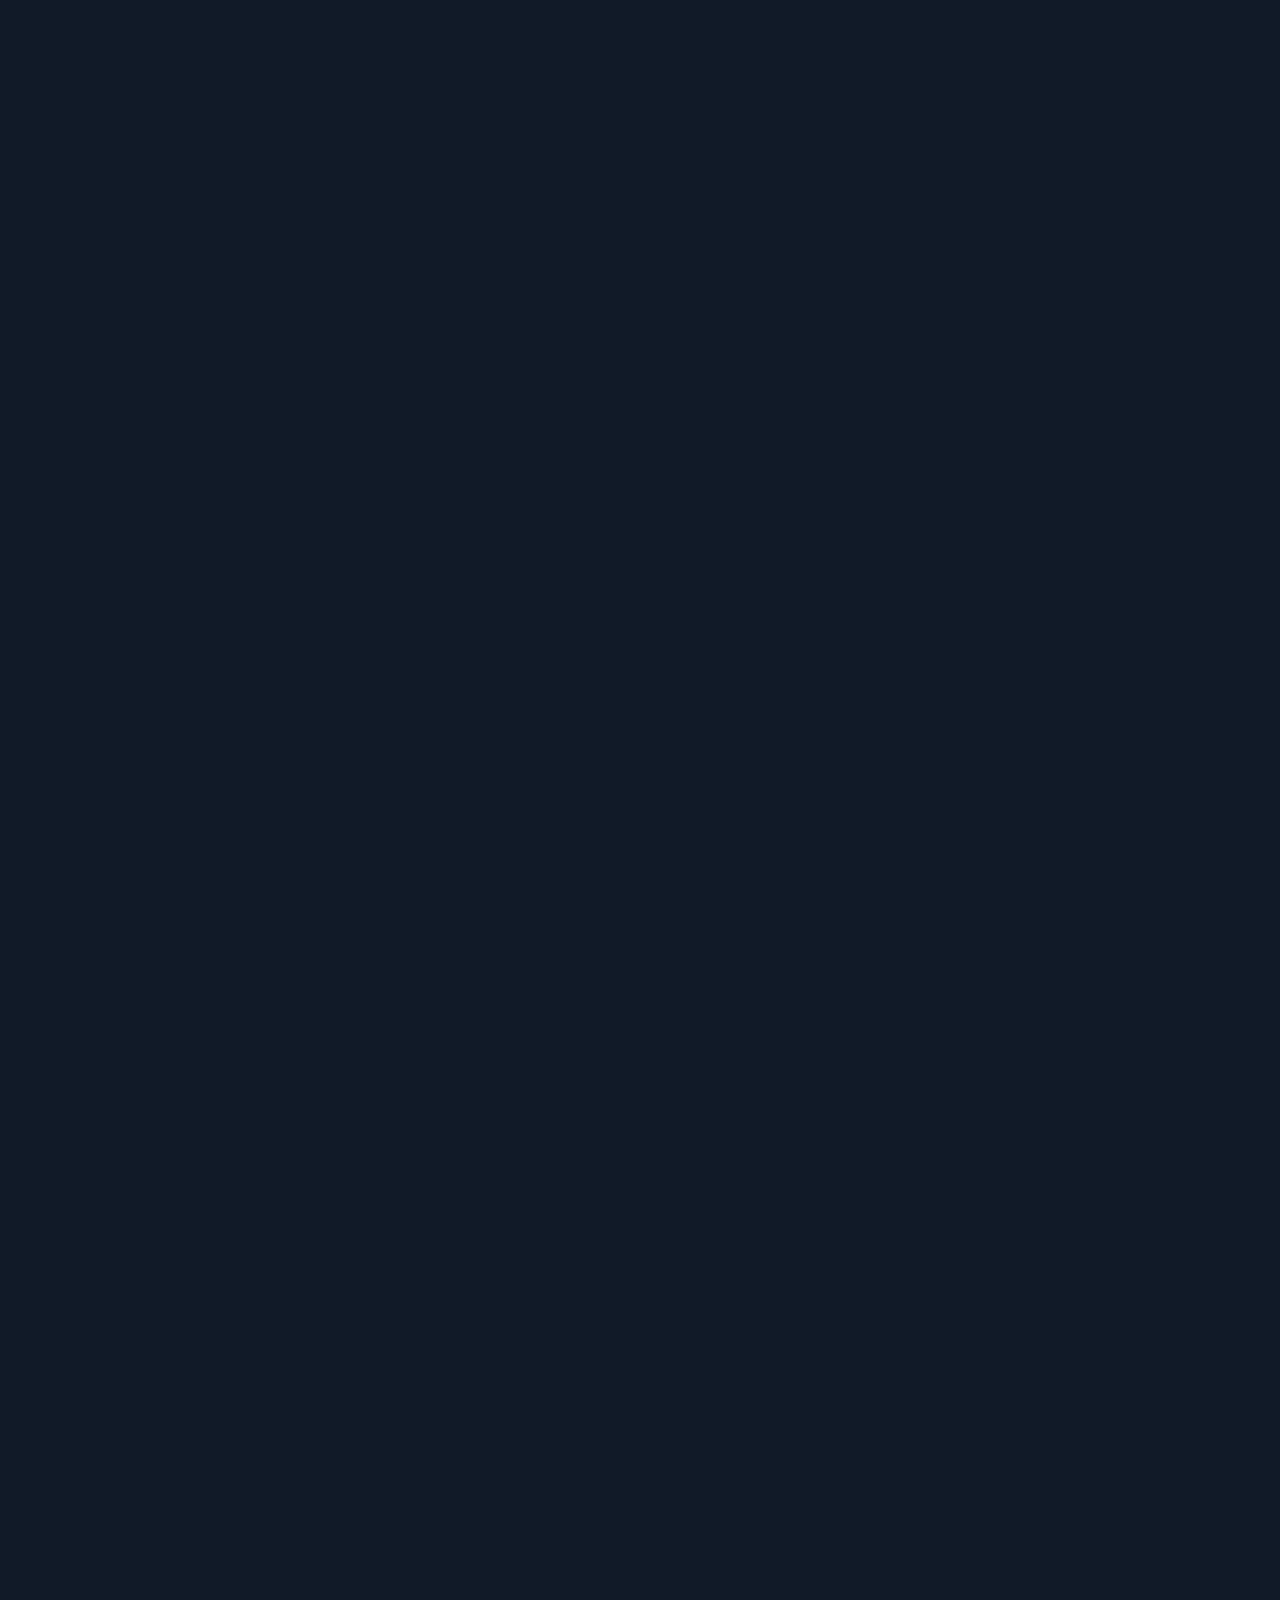
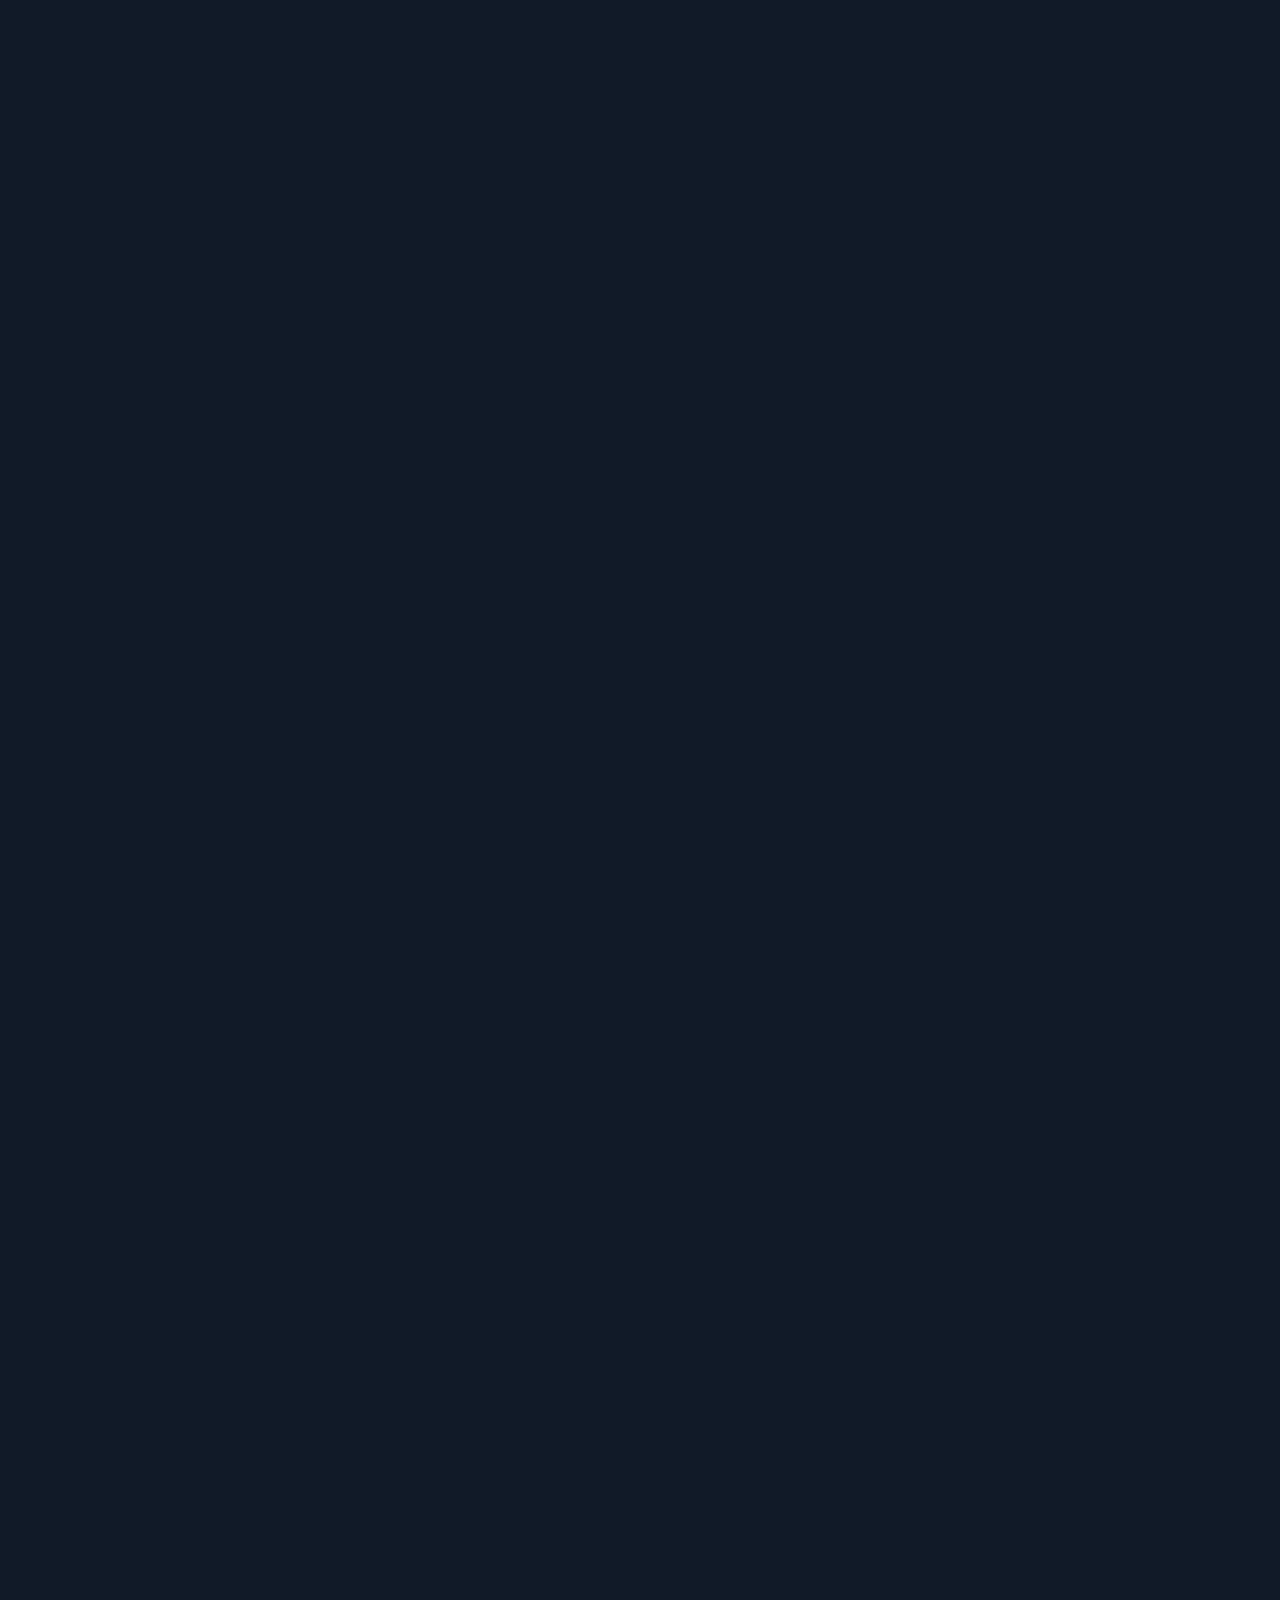
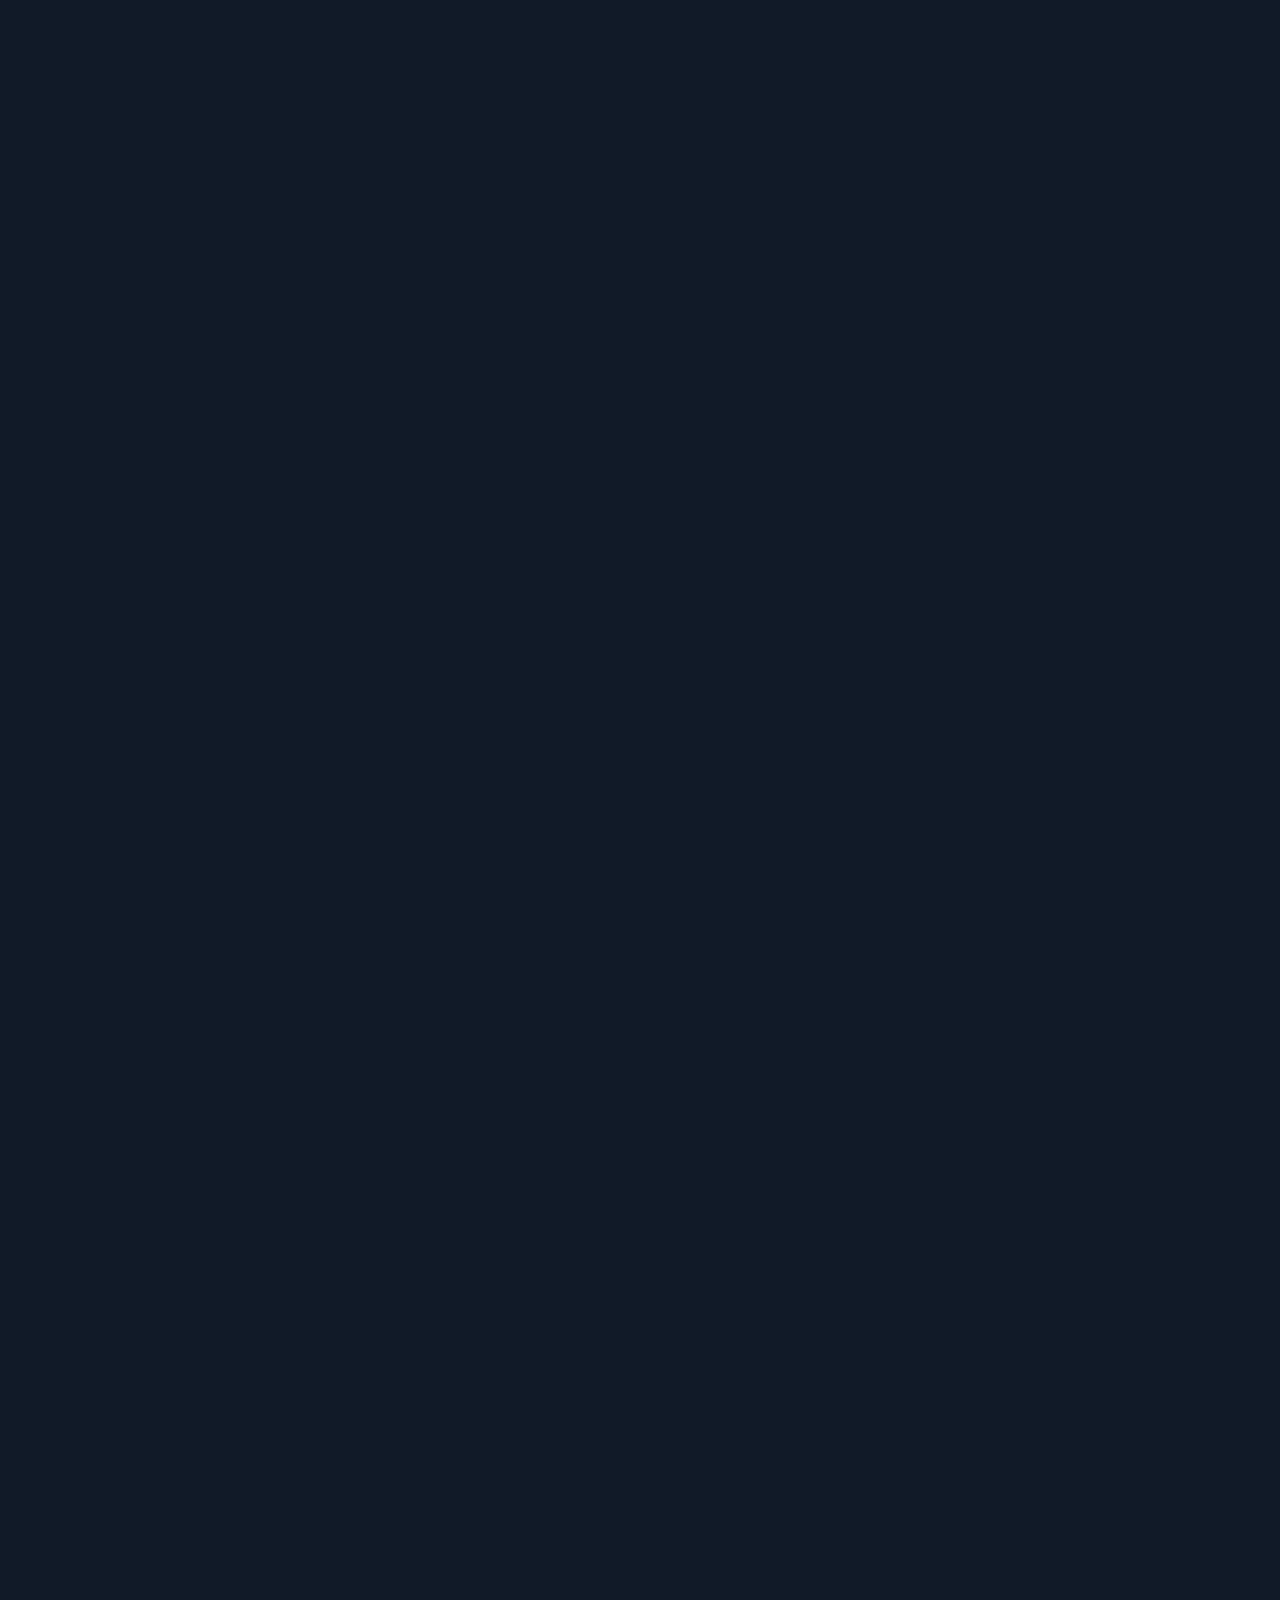
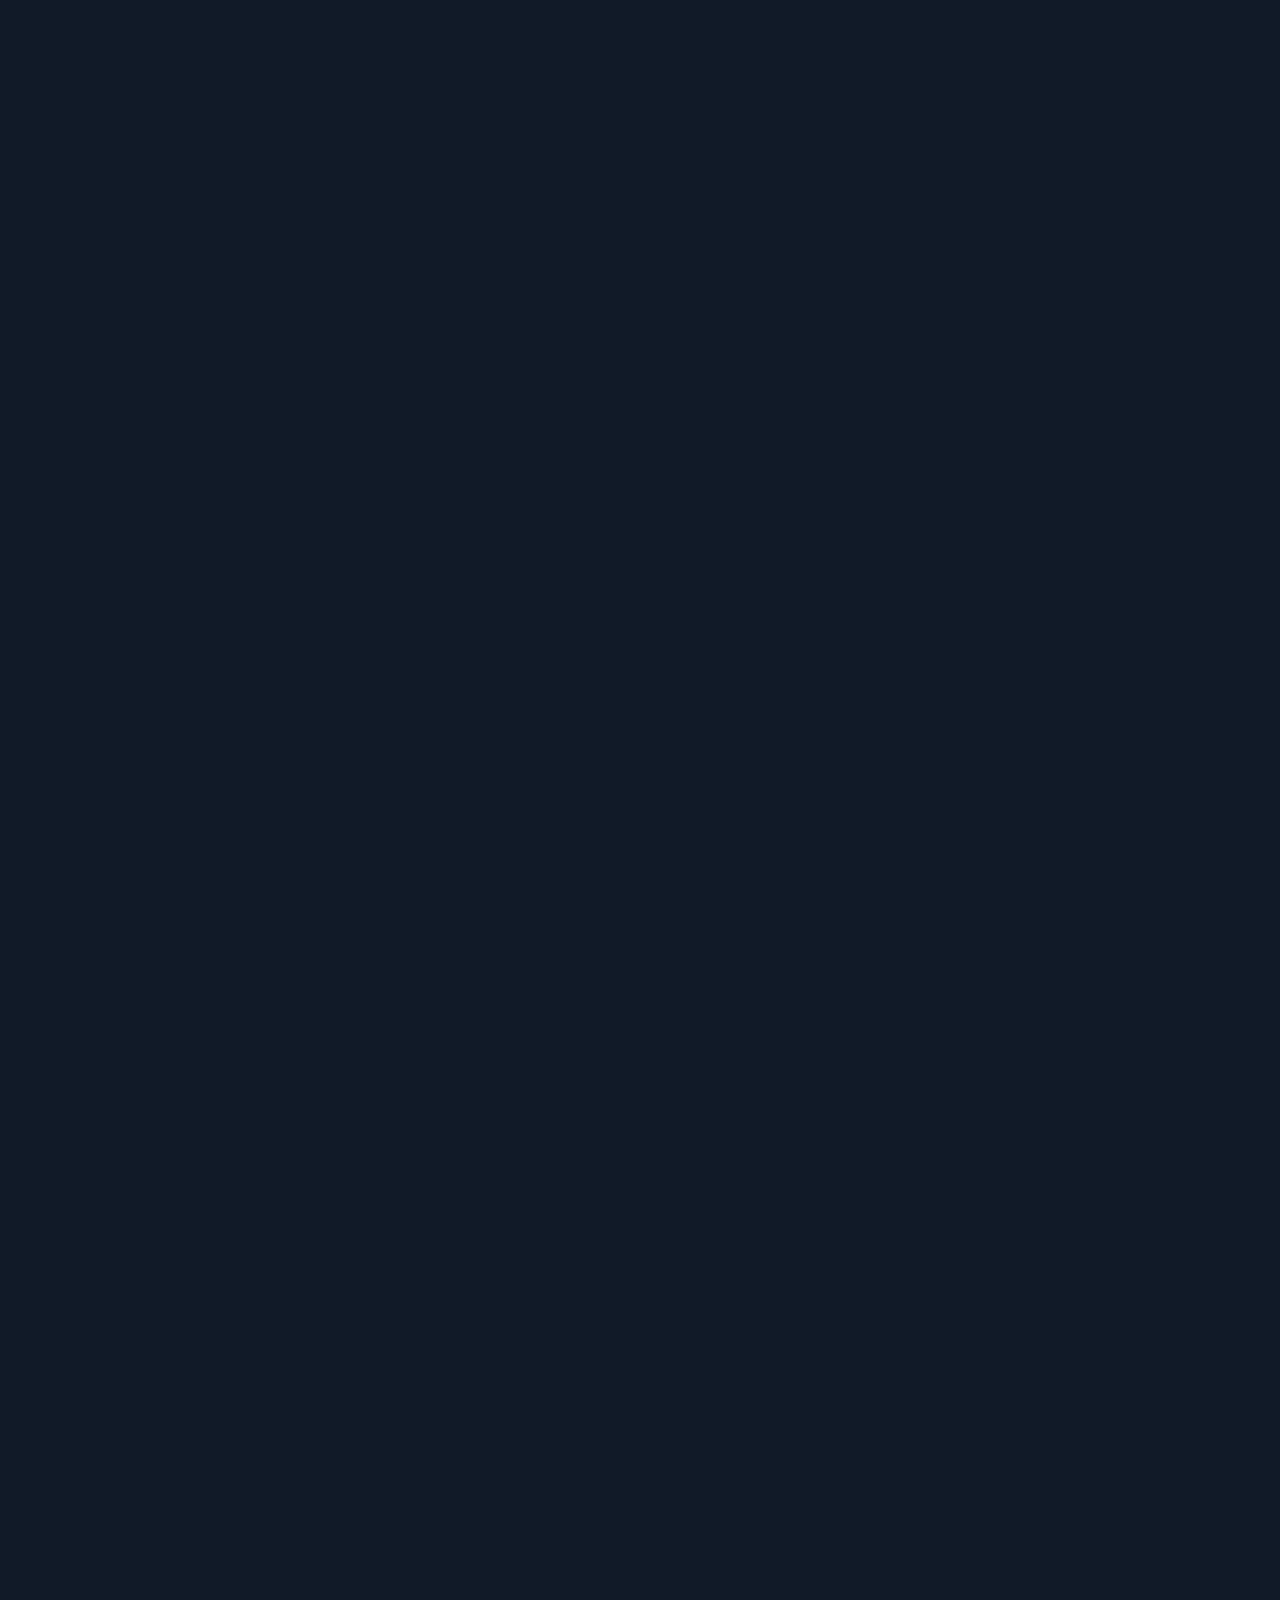
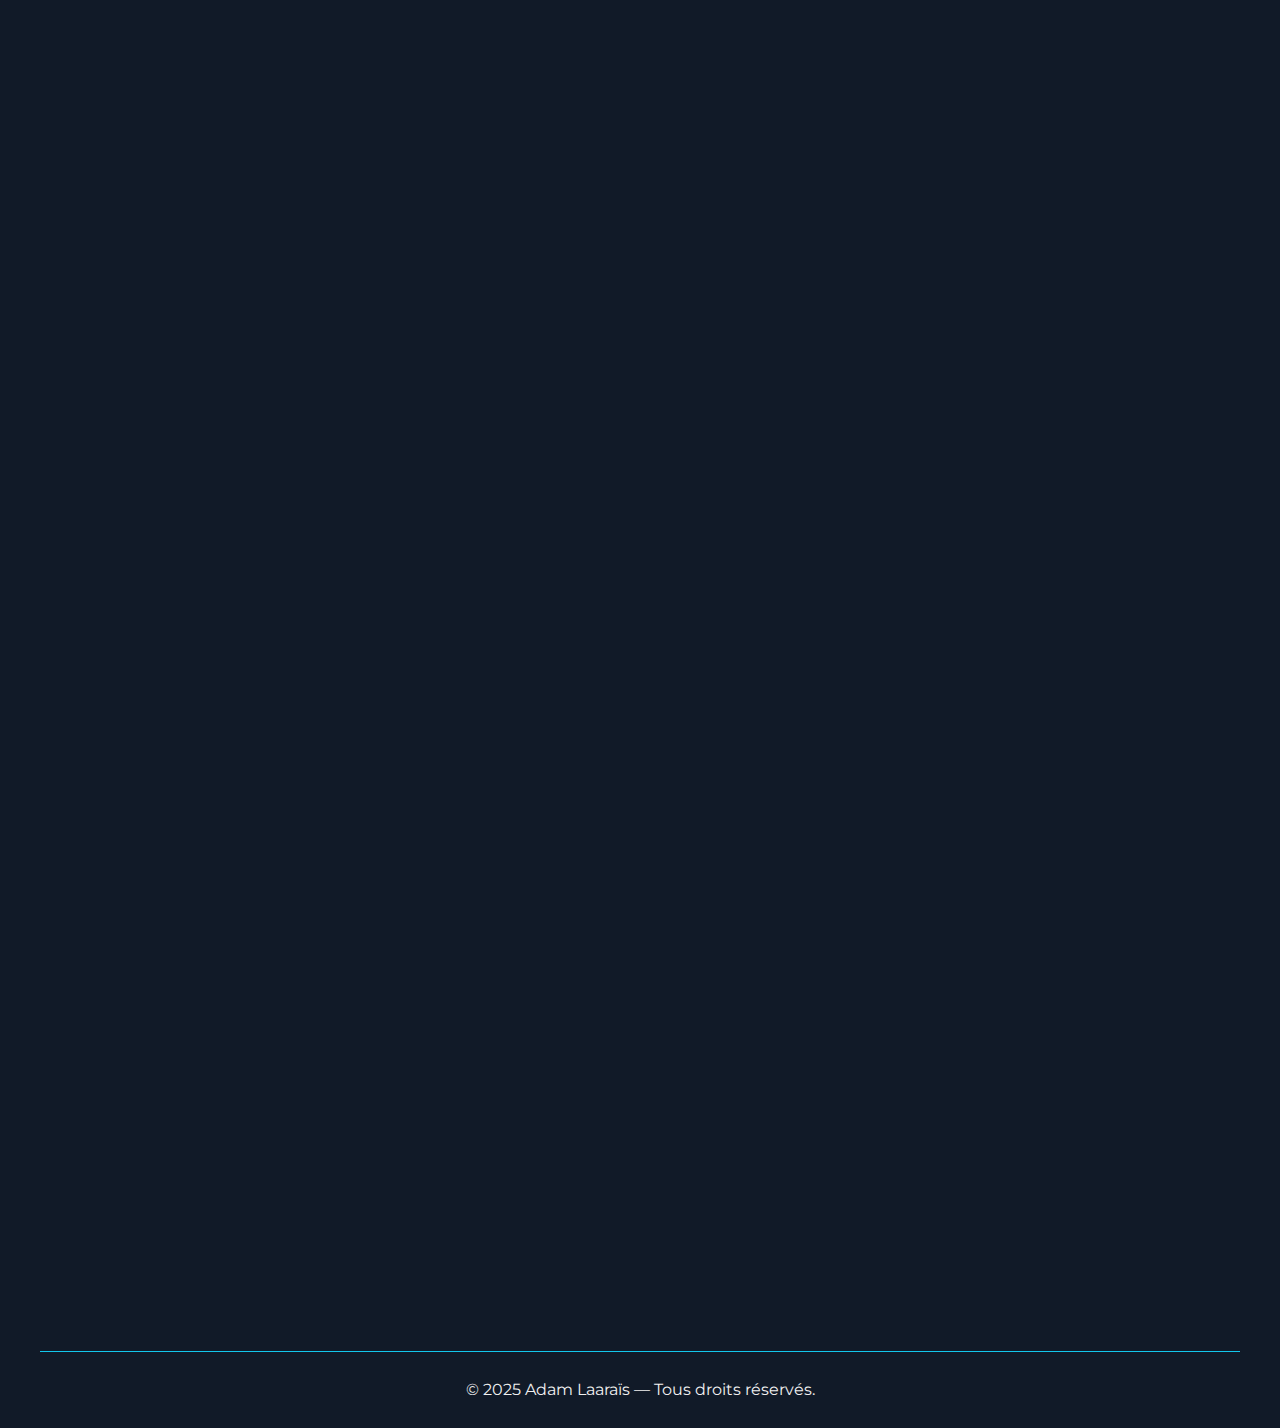
<file: projets.html>
<!DOCTYPE html>
<html lang="fr">
<head>
    <meta charset="UTF-8">
    <meta name="viewport" content="width=device-width, initial-scale=1.0">
    <title>.Portfolio</title>
    <link rel="stylesheet" href="style/style.css">
    <link href='https://fonts.googleapis.com/css?family=Montserrat' rel='stylesheet'>
    <link rel="shortcut icon" href="img/letter-a.png" type="img/png">
</head>
<body>
    <div class="custom-cursor"></div>

    <header>
        <div class="gauche">
            <h1>Portfolio.</h1>
        </div>
        <div class="centre">
            <div class="menu">
                <div></div>
                <a href="index.html" class="blanc">Accueil</a>
            </div>
            <a href="projets.html" class="bleu">Projets Professionnels</a>
            <a href="contact.html" class="blanc">Contact</a>  
        </div>
        <div class="droite">
            <a href="https://www.linkedin.com/in/adam-laarais-bb572132b/">
                <svg width="35" height="35" viewBox="0 0 40 40" fill="none" xmlns="http://www.w3.org/2000/svg">
                <path d="M26.6666 13.3333C29.3188 13.3333 31.8624 14.3869 33.7377 16.2623C35.6131 18.1376 36.6666 20.6812 36.6666 23.3333V35H30V23.3333C30 22.4493 29.6488 21.6014 29.0237 20.9763C28.3985 20.3512 27.5507 20 26.6666 20C25.7826 20 24.9347 20.3512 24.3096 20.9763C23.6845 21.6014 23.3333 22.4493 23.3333 23.3333V35H16.6666V23.3333C16.6666 20.6812 17.7202 18.1376 19.5956 16.2623C21.4709 14.3869 24.0145 13.3333 26.6666 13.3333Z" stroke="white" stroke-width="2" stroke-linecap="round" stroke-linejoin="round"/>
                <path d="M9.99998 15H3.33331V35H9.99998V15Z" stroke="white" stroke-width="2" stroke-linecap="round" stroke-linejoin="round"/>
                <path d="M6.66665 10C8.5076 10 9.99998 8.50763 9.99998 6.66668C9.99998 4.82573 8.5076 3.33334 6.66665 3.33334C4.8257 3.33334 3.33331 4.82573 3.33331 6.66668C3.33331 8.50763 4.8257 10 6.66665 10Z" stroke="white" stroke-width="2" stroke-linecap="round" stroke-linejoin="round"/>
                </svg>
            </a>
            <a href="https://github.com/adamlaarais">
                <svg xmlns="http://www.w3.org/2000/svg" width="35" height="35" fill="#ffffff" class="bi bi-github" viewBox="0 0 16 16">
                <path d="M8 0C3.58 0 0 3.58 0 8c0 3.54 2.29 6.53 5.47 7.59.4.07.55-.17.55-.38 0-.19-.01-.82-.01-1.49-2.01.37-2.53-.49-2.69-.94-.09-.23-.48-.94-.82-1.13-.28-.15-.68-.52-.01-.53.63-.01 1.08.58 1.23.82.72 1.21 1.87.87 2.33.66.07-.52.28-.87.51-1.07-1.78-.2-3.64-.89-3.64-3.95 0-.87.31-1.59.82-2.15-.08-.2-.36-1.02.08-2.12 0 0 .67-.21 2.2.82.64-.18 1.32-.27 2-.27s1.36.09 2 .27c1.53-1.04 2.2-.82 2.2-.82.44 1.1.16 1.92.08 2.12.51.56.82 1.27.82 2.15 0 3.07-1.87 3.75-3.65 3.95.29.25.54.73.54 1.48 0 1.07-.01 1.93-.01 2.2 0 .21.15.46.55.38A8.01 8.01 0 0 0 16 8c0-4.42-3.58-8-8-8"/>
                </svg>
            </a>
        </div>
    </header>

    <main>
        <div class="profile">
            <div class="texte">
                <div class="titre">Mes Projets Professionnels</div>
                <div>Explorez mes réalisations : des projets minimaliste et créatif, démontrant mes compétences et mon engagement à apporter des solutions durables. Chaque projet reflète ma passion pour l'innovation et la résolution de problèmes.</div>
            </div>
        </div>

  <main>

    <!-- SAE 203 : Projet Développement Web -->
    <div class="rubrique animate-on-scroll">
        <div class="titre">Projet Développement WEB</div>
        <div>
            Ce projet a été réalisé dans le cadre de la SAE 203 en développement web du BUT MMI à l'IUT de Mulhouse.
            Il s'agit d'un site de location de voiture nommé <strong>VoltAuto</strong>, développé en HTML, CSS, JavaScript pour le front, et PHP avec une base de données MySQL pour le back-end.
        </div>
        <div class="lien1" style="text-align: center; margin-top: 15px;">
            <img src="img/Accueil.png" alt="Page d'accueil VoltAuto" style="text-align: center;">
            <img src="img/En savoir plus.png" alt="Page En savoir plus" style="text-align: center;">
            <img src="img/Véhicules.png" alt="Page des véhicules" style="text-align: center;">
            <img src="img/Réserver.png" alt="Page de réservation" style="text-align: center;">
        </div>
        <div style="text-align: center; margin-top: 10px;">
            <a href="https://github.com/adamlaarais/SAE-203" class="btn-cv">Voir Mon GITHUB</a>
        </div>
    </div>

    <!-- Projet Figma : Page d'accueil -->
    <div class="rubrique animate-on-scroll">
        <div class="titre">Projet design WEB</div>
        <div>
            Ce projet a été réalisé dans le cadre d'un TP en design du BUT MMI à l'IUT de Mulhouse.
            Il s'agit d'une page d'accueil d'un site web, conçue avec Figma.
        </div>
        <div style="text-align: center;">
            <img src="img/HOME.png" alt="Page d'accueil site web">
            <br>
            <a href="https://www.figma.com/design/RoXTdWpAObvQM99BxynFgI/-----?node-id=0-1&t=IOJfw9aKcybK3TUw-1" class="btn-cv">Voir Mon Figma</a>
        </div>
    </div>

    <!-- Projet Figma : Page produit Golf 8R -->
    <div class="rubrique animate-on-scroll">
        <div class="titre">Projet design WEB</div>
        <div>
            Ce projet a été réalisé dans le cadre d'un TP en design du BUT MMI à l'IUT de Mulhouse.
            Il s'agit d'une page produit de la voiture Golf 8R, également conçue sur Figma.
        </div>
        <div style="text-align: center;">
            <img src="img/GOLF 8R.png" alt="Page produit Golf 8R">
            <br>
            <a href="https://www.figma.com/design/vMEg2RePy7yZ7tq44AV77A/Golf-8R?node-id=21-63&t=mQ5c1d2r5x2vF036-1" class="btn-cv">Voir Mon Figma</a>
        </div>
    </div>

    <!-- Projet Figma : Restaurant Bacio -->
    <div class="rubrique animate-on-scroll">
        <div class="titre">Projet design WEB</div>
        <div>
            Ce projet a été réalisé dans le cadre d'un TP en design du BUT MMI à l'IUT de Mulhouse.
            Il s'agit d'une page d'accueil pour le restaurant <strong>Bacio</strong>, imaginée sur Figma avec un design épuré et moderne.
        </div>
        <div style="text-align: center;">
            <img src="img/BACCIO.png" alt="Page d'accueil restaurant Bacio">
            <br>
            <a href="https://www.figma.com/design/XImPuuoStQXa1CJBpFuCz8/Bacio?t=mQ5c1d2r5x2vF036-1" class="btn-cv">Voir Mon Figma</a>
        </div>
    </div>

</main>
 <footer class="footer">
  <div class="footer-content">
    © 2025 Adam Laaraïs — Tous droits réservés.
  </div>
</footer>

<script src="js/anim.js"></script>
</body>
</html>
</file>
<file: style/style.css>
:root {
    --bg-dark: #111a28;
    --bg-medium: #1d2a3d;
    --neon-blue: #12C7EC;
    --text-light: #f0f0f0;
    --text-muted: #999;
}

html {
    scroll-behavior: smooth;
    scroll-padding-top: 54px;
}

body {
    margin: 0;
    font-family: 'Montserrat', sans-serif;
    background-color: var(--bg-dark);
    color: var(--text-light);
    cursor: none;
    display: flex;
    flex-direction: column;
    min-height: 100vh;
    overflow-x: hidden;
}

/* FORCE HIDE CURSOR GLOBALLY */
*,
*::before,
*::after,
a,
button,
input,
select,
textarea,
.project-card,
.skill-icon,
.role-box {
    cursor: none !important;
}

body.menu-open {
    overflow: hidden;
}

body::-webkit-scrollbar {
    display: none;
}

#star-background {
    position: fixed;
    top: 0;
    left: 0;
    width: 100%;
    height: 100%;
    z-index: -2;
    pointer-events: none;
    opacity: 1;
}

.cursor-dot,
.cursor-outline {
    position: fixed;
    pointer-events: none;
    z-index: 10001;
    transform: translate(-50%, -50%);
    border-radius: 50%;
    transition: transform 0.2s ease-out, border-color 0.2s ease-out;
}

.cursor-dot {
    width: 8px;
    height: 8px;
    background-color: var(--neon-blue);
}

.cursor-outline {
    width: 30px;
    height: 30px;
    border: 2px solid var(--neon-blue);
}

#scrollbar {
    position: fixed;
    top: 50%;
    transform: translateY(-50%);
    right: 5px;
    width: 3px;
    height: 50vh;
    background-color: transparent;
    z-index: 999;
    border-radius: 10px;
}

#scrollbar-thumb {
    width: 100%;
    height: 0;
    background-color: var(--neon-blue);
    border-radius: 10px;
    transition: height 0.1s linear;
}

header {
    display: flex;
    align-items: center;
    justify-content: space-between;
    padding: 0 40px;
    position: fixed;
    top: 0;
    z-index: 1000;
    height: 70px;
    height: 70px;
    transition: background-color 0.4s cubic-bezier(0.4, 0, 0.2, 1),
        height 0.4s cubic-bezier(0.4, 0, 0.2, 1),
        border-bottom 0.4s ease;

    background-color: rgba(17, 26, 40, 0.8);
    backdrop-filter: blur(10px);
    -webkit-backdrop-filter: blur(10px);

    border: 2px solid var(--neon-blue);
    border-radius: 50px;
    top: 20px;
    width: 90%;
    max-width: 1200px;
    left: 50%;
    right: auto;
    transform: translateX(-50%);
    box-shadow: none;
    box-sizing: border-box;
}

header.scrolled {
    height: 70px;
    background-color: rgba(17, 26, 40, 0.8);
    border: 2px solid var(--neon-blue);
    box-shadow: none;
}

header.hidden {
    top: -80px;
}


.header-logo img {
    height: 50px;
    width: auto;
    margin: 0;
}

.header-nav {
    display: flex;
    gap: 25px;
}

.nav-link {
    text-decoration: none;
    font-weight: bold;
    position: relative;
    padding: 5px 0;
    color: var(--text-light);
    transition: color 0.3s;
}

.nav-link.bleu {
    color: var(--neon-blue);
}

.nav-link.blanc:hover {
    color: var(--neon-blue);
}

.nav-link.blanc::after {
    content: '';
    position: absolute;
    width: 0;
    height: 3px;
    bottom: -5px;
    left: 50%;
    transform: translateX(-50%) scaleX(0);
    background-color: var(--neon-blue);
    transition: transform 0.3s ease-in-out, width 0.3s ease-in-out;
    transform-origin: center;
}

.nav-link.blanc:hover::after {
    width: 100%;
    transform: translateX(-50%) scaleX(1);
}

.header-socials {
    display: flex;
    align-items: center;
    gap: 15px;
}

.header-socials svg {
    transition: transform 0.3s;
}

.header-socials a:hover svg {
    transform: scale(1.2);
}

.hamburger-menu {
    display: none;
    background: none;
    border: none;
    cursor: none;
    z-index: 10001;
    padding: 10px;
}

.bar {
    display: block;
    width: 25px;
    height: 3px;
    background-color: white;
    margin: 5px auto;
    transition: all 0.3s ease-in-out;
}

.mobile-nav {
    position: fixed;
    top: 0;
    left: 100%;
    width: 100%;
    height: 100vh;
    background-color: var(--bg-dark);
    z-index: 10000;
    display: flex;
    flex-direction: column;
    justify-content: center;
    align-items: center;
    transition: left 0.5s cubic-bezier(0.77, 0, 0.175, 1);
}

.mobile-nav.is-active {
    left: 0;
}

.hamburger-menu.is-active .bar:nth-child(1) {
    transform: translateY(8px) rotate(45deg);
}

.hamburger-menu.is-active .bar:nth-child(2) {
    opacity: 0;
}

.hamburger-menu.is-active .bar:nth-child(3) {
    transform: translateY(-8px) rotate(-45deg);
}

.mobile-nav-link {
    color: white;
    text-decoration: none;
    font-size: 2rem;
    padding: 20px;
    transition: color 0.3s;
}

.mobile-nav-link:hover {
    color: var(--neon-blue);
}

main {
    max-width: 1200px;
    margin: 0 auto;
    padding: 0 40px;
    flex-grow: 1;
}

.section {
    padding: 80px 0;
}

.hero {
    min-height: 100vh;
    display: flex;
    align-items: center;
    justify-content: center;
    padding: 0 20px;
    box-sizing: border-box;
}

.animated-title {
    font-size: clamp(2rem, 5vw, 2.5rem);
    color: transparent;
    margin-bottom: 40px;
    text-align: left;
    font-weight: 700;
    position: relative;
    -webkit-text-stroke: 1px var(--neon-blue);
    height: 1.2em;
    line-height: 1.2;
}

.animated-title::before {
    content: attr(data-text);
    position: absolute;
    top: 0;
    left: 0;
    width: 100%;
    height: 100%;
    color: var(--neon-blue);
    overflow: hidden;
    clip-path: inset(0 100% 0 0);
    transition: clip-path 1.2s cubic-bezier(0.25, 1, 0.5, 1);
}

.animated-title.visible::before {
    clip-path: inset(0 0% 0 0);
}

.animated-title::after {
    content: '';
    position: absolute;
    bottom: -10px;
    left: 0;
    width: 140px;
    height: 3px;
    background-color: var(--neon-blue);
    transform: scaleX(0);
    transform-origin: left;
    transition: transform 0.6s ease-out 0.8s;
}

.animated-title.visible::after {
    transform: scaleX(1);
}

@keyframes neon-pulse {
    0% {
        box-shadow: 0 0 5px var(--neon-blue), 0 0 10px var(--neon-blue), 0 0 15px rgba(18, 199, 236, 0.5);
        border-color: var(--neon-blue);
    }

    50% {
        box-shadow: 0 0 10px var(--neon-blue), 0 0 15px var(--neon-blue), 0 0 20px rgba(18, 199, 236, 0.8), 0 0 40px rgba(18, 199, 236, 0.3);
        border-color: var(--neon-blue);
    }

    100% {
        box-shadow: 0 0 5px var(--neon-blue), 0 0 10px var(--neon-blue), 0 0 15px rgba(18, 199, 236, 0.5);
        border-color: var(--neon-blue);
    }
}

/* Base styles for buttons - No pulse or special hover here */
.btn-primary,
.btn-contact-submit {
    font-family: 'Montserrat', sans-serif;
    padding: 12px 28px;
    font-weight: 700;
    font-size: 1rem;
    border-radius: 64px;
    text-decoration: none;
    color: var(--text-light);
    border: 2px solid var(--neon-blue);
    background-color: transparent;
    transition: all 0.4s ease-in-out;
    position: relative;
    z-index: 1;
    display: inline-block;
    animation: none;
    box-shadow: none;
}

/* RESTORED HOVER EFFECT FOR PROJECT CTAs (.project-cta) - Fill with color on hover */
.project-cta:hover {
    color: var(--text-light);
    background-color: var(--neon-blue);
    transform: none;
    box-shadow: none;
    border-color: var(--neon-blue);
    animation: none;
}

/* .btn-contact-submit Styling matching .btn-primary */
.btn-contact-submit {
    display: block;
    width: 100%;
    padding: 12px 30px;
    margin-top: 30px;
    background: transparent;
    color: #ffffff;
    border: 2px solid var(--neon-blue);
    border-radius: 64px;
    font-family: 'Montserrat', sans-serif;
    font-size: 1rem;
    font-weight: 600;
    letter-spacing: 1px;
    cursor: none;
    text-decoration: none;
    transition: all 0.3s ease;
    position: relative;
    overflow: hidden;
    z-index: 1;
    box-shadow: none;
}

.btn-contact-submit::before {
    content: '';
    position: absolute;
    top: 0;
    left: 0;
    width: 0;
    height: 100%;
    background-color: var(--neon-blue);
    z-index: -1;
    transition: width 0.3s ease;
}

.btn-contact-submit:hover {
    color: #ffffff;
    background-color: transparent;
    border-color: var(--neon-blue);
    box-shadow: none;
    animation: none;
    transform: none;
}

.btn-contact-submit:hover::before {
    width: 100%;
}

.bouton-scroll {
    display: inline-flex;
    justify-content: center;
    align-items: center;
    width: 50px;
    height: 50px;
    border: 2px solid var(--neon-blue);
    border-radius: 50%;
    text-decoration: none;
    background-color: transparent;
    transition: all 0.3s ease-in-out;
}

.bouton-scroll:hover {
    background-color: var(--neon-blue);
    transform: none;
    box-shadow: none;
    animation: none;
}

.bouton-scroll svg {
    transition: stroke 0.4s ease-in-out, transform 0.4s ease-in-out;
}

.bouton-scroll:hover svg {
    transform: rotate(360deg);
}

.hero-content {
    text-align: center;
}

body {
    background-color: var(--bg-dark);
    color: var(--text-light);
    font-family: 'Montserrat', sans-serif;
    overflow-x: hidden;
    line-height: 1.6;
}

/* Hero Section */
.hero {
    height: 100vh;
    display: flex;
    justify-content: center;
    align-items: center;
    text-align: center;
    position: relative;
    overflow: hidden;
    padding-top: 70px;
    box-sizing: border-box;
}

.hero-content {
    z-index: 10;
    max-width: 800px;
    padding: 0 20px;
}

.hero-title {
    font-size: clamp(2.5rem, 6vw, 3.5rem);
    color: var(--neon-blue);
    margin: 0 0 10px 0;
    position: relative;
}



.hero-subtitle {
    font-size: clamp(1.1rem, 3vw, 1.3rem);
    max-width: 600px;
    margin: 0 auto 30px auto;
}

.hero-buttons {
    display: flex;
    justify-content: center;
    align-items: center;
    gap: 20px;
    margin-top: 40px;
}

.btn-primary {
    display: inline-block;
    padding: 12px 30px;
    background: transparent;
    color: #ffffff;
    /* Texte Blanc */
    border: 2px solid var(--neon-blue);
    /* Contour Bleu */
    border-radius: 64px;
    text-decoration: none;
    font-weight: 600;
    transition: all 0.3s ease;
    position: relative;
    overflow: hidden;
    z-index: 1;
}

.btn-primary::before {
    content: '';
    position: absolute;
    top: 0;
    left: 0;
    width: 0;
    height: 100%;
    background-color: var(--neon-blue);
    z-index: -1;
    transition: width 0.3s ease;
}

.btn-primary:hover {
    color: #ffffff;
    /* Texte reste blanc ou devient blanc */
    box-shadow: 0 0 15px rgba(18, 199, 236, 0.4);
}

.btn-primary:hover::before {
    width: 100%;
    /* Remplissage bleu */
}

.bouton-scroll {
    display: flex;
    align-items: center;
    justify-content: center;
    width: 50px;
    height: 50px;
    border: 2px solid var(--neon-blue);
    /* Contour Bleu */
    border-radius: 50%;
    transition: all 0.3s ease;
    animation: bounce 2s infinite;
}

.bouton-scroll svg {
    stroke: #ffffff;
    /* Icone Blanche */
}

.bouton-scroll:hover {
    background: var(--neon-blue);
    /* Remplissage Bleu */
    box-shadow: 0 0 15px rgba(18, 199, 236, 0.4);
}

@keyframes bounce {

    0%,
    20%,
    50%,
    80%,
    100% {
        transform: translateY(0);
    }

    40% {
        transform: translateY(-10px);
    }

    60% {
        transform: translateY(-5px);
    }
}


/* --- A PROPOS DE MOI - NEW LAYOUT STYLES --- */

.section:not(.hero) {
    /* Reset scroll layout from Aurora */
    position: relative;
    z-index: auto;
    background-color: transparent;
    padding: 80px 0;
}


.apropos-grid-container {
    max-width: 1200px;
    margin: 0 auto;
    display: flex;
    flex-direction: column;
    gap: 40px;
    padding: 0;
}

.bio-roles-split {
    display: flex;
    gap: 40px;
    align-items: stretch;
    /* Makes columns stretch to the height of the tallest item */
}

.bio-text-column {
    flex: 2;
    /* Gives more width to the bio text (approx 2/3) */
    min-width: 300px;
    text-align: left;
}

.bio-box {
    padding: 30px;
    border: 2px solid var(--neon-blue);
    border-radius: 30px;
}

.bio-text-column p {
    line-height: 1.8;
    color: var(--text-light);
    margin: 0;
}

.roles-stack {
    flex: 1;
    /* Takes the remaining width (approx 1/3) */
    min-width: 150px;
    display: flex;
    flex-direction: column;
    /* Stacks the two role boxes vertically */
    gap: 20px;
}

.role-box {
    flex-grow: 1;
    /* Makes both role boxes share the vertical space equally */
    display: flex;
    flex-direction: column;
    align-items: center;
    justify-content: center;
    padding: 20px;
    border: 2px solid var(--neon-blue);
    border-radius: 30px;
    transition: background-color 0.3s, transform 0.3s;
    cursor: none;
    text-align: center;
}

.role-box-dev,
.role-box-design {
    /* Animation base inherited from .animate-on-scroll in HTML */
    opacity: 0;
    transform: translateY(40px);
    transition: opacity 0.8s ease-out, transform 0.8s ease-out;
}

.role-box:hover {
    background-color: rgba(18, 199, 236, 0.1);
    /* Subtle hover effect */
    transform: translateY(-2px);
}

.role-icon {
    stroke: var(--neon-blue);
    transition: stroke 0.3s ease;
    width: 30px;
    height: 30px;
    margin-bottom: 5px;
}

.role-box:hover .role-icon {
    stroke: var(--text-light);
}

.role-tag {
    color: var(--neon-blue);
    font-weight: 600;
    text-transform: uppercase;
    font-size: 1rem;
    margin: 0;
    transition: color 0.3s ease;
}

.role-box:hover .role-tag {
    color: var(--text-light);
}

/* END A PROPOS DE MOI NEW STYLES */


.skills-container-rework {
    max-width: 900px;
    margin: 0 auto;
    padding: 0;
}

.skills-grid {
    display: flex;
    flex-wrap: wrap;
    justify-content: center;
    gap: 30px 20px;
    align-items: center;
    border: 2px solid var(--neon-blue);
    border-radius: 30px;
    padding: 30px;
    margin-top: 30px;
}

.skill-icon {
    display: flex;
    flex-direction: column;
    align-items: center;
    width: 110px;
    height: 80px;
    text-align: center;
    position: relative;
    cursor: none;
    transition: transform 0.3s ease;
    overflow: hidden;
}

.skill-icon:hover {
    transform: translateY(-5px);
}

.skill-icon svg {
    transition: transform 0.3s ease, color 0.3s ease;
    color: var(--neon-blue);
    margin-top: 10px;
    transform: translateY(0);
}

.skill-icon .skill-name-text {
    position: absolute;
    bottom: -20px;
    margin: 0;
    font-size: 0.9rem;
    color: var(--text-light);
    font-weight: 600;
    transition: bottom 0.3s ease, opacity 0.3s ease;
    opacity: 0;
    width: 100%;
}

.skill-icon:hover svg {
    transform: translateY(-15px);
}

.skill-icon:hover .skill-name-text {
    bottom: 5px;
    opacity: 1;
}

.project-card {
    max-width: 1200px;
    margin: 0 auto;
    display: flex;
    border: none;
    border-radius: 0;
    box-shadow: none;
    overflow: hidden;
    gap: 60px;
    align-items: center;
    justify-content: space-between;
}

.project-card:not(:last-child) {
    margin-bottom: 80px;
}

.project-card.inverse {
    flex-direction: row-reverse;
}

.project-card.inverse .project-details {
    text-align: right;
}

.project-card.inverse .project-cta {
    margin-left: auto;
}

.project-slider-container {
    flex: 1;
    max-width: 50%;
    position: relative;
    padding: 0;
}

.project-slider-wrapper {
    position: relative;
    overflow: hidden;
    border: 2px solid var(--neon-blue);
    border-radius: 5px;
}

.project-slider {
    display: flex;
    transition: transform 0.5s ease-in-out;
}

.project-slider img {
    width: 100%;
    height: auto;
    flex-shrink: 0;
    object-fit: cover;
    display: block;
}

.slider-controls {
    position: absolute;
    top: 50%;
    left: 0;
    right: 0;
    transform: translateY(-50%);
    display: flex;
    justify-content: space-between;
    width: 100%;
    padding: 0;
    pointer-events: none;
    opacity: 1;
    transition: opacity 0.3s ease;
}

.project-slider-container:hover .slider-controls {
    opacity: 1;
}

.slider-controls button {
    background: var(--bg-dark);
    border: 2px solid var(--neon-blue);
    border-radius: 50%;
    color: var(--neon-blue);
    cursor: none;
    padding: 10px;
    width: 40px;
    height: 40px;
    display: flex;
    align-items: center;
    justify-content: center;
    pointer-events: all;
    transition: background-color 0.3s, transform 0.3s;
    opacity: 0.9;
    margin: 6px;
    z-index: 70;
}

.slider-controls button.slider-prev {
    left: 2px;
    transform: none;
}

.slider-controls button.slider-next {
    right: 2px;
    transform: none;
}

.slider-controls button:hover {
    background: var(--neon-blue);
    color: var(--text-light);
    opacity: 1;
    transform: scale(1.1);
}

.project-separator {
    border: 0;
    height: 4px;
    background-color: var(--neon-blue);
    margin: 80px auto;
    width: 0;
    /* Start at 0 for trace effect */
    opacity: 0.3;
    transition: width 1.5s ease-out;
    /* Smooth trace animation */
}

/* When the observer adds the class (reusing 'visible' or generic logic) */
.project-separator.visible {
    width: 80%;
}

.slider-dots-container {
    display: flex;
    justify-content: center;
    align-items: center;
    gap: 10px;
    margin-top: 15px;
    position: absolute;
    bottom: 10px;
    left: 50%;
    transform: translateX(-50%);
    z-index: 60;
}

.dot {
    width: 10px;
    height: 10px;
    background-color: rgba(255, 255, 255, 0.4);
    border-radius: 50%;
    cursor: none;
    transition: background-color 0.3s, transform 0.2s;
}

.dot.active {
    background-color: var(--neon-blue);
    transform: scale(1.2);
}

.dot:hover {
    background-color: var(--neon-blue);
    transform: scale(1.1);
}


.project-details {
    flex: 1;
    padding: 0;
    text-align: left;
    max-width: 40%;
}

.project-title-slide {
    font-size: 2.5rem;
    color: var(--neon-blue);
    margin-top: 0;
    margin-bottom: 10px;
}

.project-tagline {
    font-size: 1.1rem;
    color: var(--neon-blue);
    margin-bottom: 20px;
    font-weight: 500;
}

.project-description {
    line-height: 1.6;
    color: var(--text-light);
    max-width: 100%;
    margin-bottom: 30px;
    text-align: left;
}

.project-cta {
    display: block;
    width: fit-content;
    border-radius: 64px;
}

.contact-container-twocol {
    max-width: 1100px;
    margin: 0 auto;
    display: flex;
    border-radius: 0;
    padding: 50px 0;
    border: none;
    box-shadow: none;
    gap: 40px;
    align-items: center;
}

.contact-info-new {
    flex: 1;
    padding-right: 40px;
    border-right: 2px solid rgba(18, 199, 236, 0.4);
    display: flex;
    flex-direction: column;
    justify-content: center;
    gap: 0;
}

.contact-quick-row {
    display: flex;
    flex-wrap: wrap;
    align-items: center;
    gap: 16px 20px;
}

.email-link-compact {
    flex: 1 1 200px;
    min-width: 0;
    font-size: 0.95rem;
    gap: 12px;
}

.email-link-text {
    overflow: hidden;
    text-overflow: ellipsis;
    white-space: nowrap;
}

.contact-socials-row {
    display: flex;
    flex-wrap: nowrap;
    gap: 10px;
    flex-shrink: 0;
}

.contact-social-btn {
    display: inline-flex;
    align-items: center;
    justify-content: center;
    width: 40px;
    height: 40px;
    border-radius: 50%;
    border: 2px solid rgba(18, 199, 236, 0.45);
    color: var(--text-light);
    text-decoration: none;
    transition: border-color 0.3s ease, background-color 0.3s ease, color 0.3s ease, transform 0.3s ease;
}

.contact-social-btn:hover {
    border-color: var(--neon-blue);
    background-color: rgba(18, 199, 236, 0.12);
    color: var(--neon-blue);
    transform: translateY(-2px);
}

.contact-form-new {
    flex: 1;
    padding-left: 40px;
    display: flex;
    flex-direction: column;
    align-items: flex-start;
}

.info-text {
    color: var(--text-light);
    line-height: 1.6;
    margin-bottom: 30px;
}

.contact-info-new .info-text {
    margin-bottom: 14px;
}

.contact-info-new .info-text:last-of-type {
    margin-bottom: 20px;
}

.email-link {
    display: flex;
    align-items: center;
    gap: 15px;
    color: var(--text-light);
    text-decoration: none;
    font-weight: bold;
    transition: color 0.3s;
    font-size: 1rem;
}

.email-icon {
    stroke: var(--text-light);
    transition: stroke 0.3s, transform 0.3s;
}

.email-link:hover {
    color: var(--neon-blue);
}

.email-link:hover .email-icon {
    stroke: var(--neon-blue);
    transform: scale(1.1);
}

.contact-form-new form {
    width: 100%;
}

.form-row {
    display: flex;
    gap: 20px;
    width: 100%;
}

.form-group-floating {
    position: relative;
    margin-bottom: 30px;
    width: 100%;
}

.form-row .form-group-floating {
    flex: 1;
}

.form-group-floating input,
.form-group-floating textarea {
    width: 100%;
    background-color: transparent;
    border: 2px solid var(--neon-blue);
    /* Full border */
    padding: 15px 20px;
    /* Horizontal padding for pill shape */
    color: var(--text-light);
    font-family: 'Montserrat', sans-serif;
    font-size: 1rem;
    border-radius: 30px;
    /* Rounded pill shape */
    transition: border-color 0.3s ease, color 0.3s ease, box-shadow 0.3s ease;
    box-sizing: border-box;
    outline: none;
}

.form-group-floating textarea {
    /* Border and radius already set in shared rule above, just specific tweaks here if needed or empty */
    /* border: 1px solid var(--neon-blue); Removed to avoid conflict with shared rule */
    /* border-radius: 5px; Removed */
    padding: 15px 20px;
    min-height: 150px;
    resize: vertical;
}

.form-group-floating label {
    position: absolute;
    top: 17px;
    /* Aligned with input padding */
    left: 20px;
    /* Aligned with input padding */
    color: var(--text-muted);
    pointer-events: none;
    transition: all 0.2s ease-out;
    font-size: 1rem;
    padding: 0 5px;
    background: var(--bg-dark);
    /* Background to hide border behind label if needed, or transparent */
}

.form-group-floating.textarea-group-floating {
    padding-top: 0;
}

.form-group-floating.textarea-group-floating label {
    top: 17px;
    /* Align with textarea padding-top (15px) */
    left: 20px;
    /* Match input left alignment */
    padding: 0 5px;
}

.form-group-floating input:focus+label,
.form-group-floating input:not(:placeholder-shown):valid+label,
.form-group-floating textarea:focus+label,
.form-group-floating textarea:not(:placeholder-shown):valid+label {
    top: -10px;
    font-size: 0.8rem;
    color: var(--neon-blue);
    left: 20px;
    /* Keep alignment */
    padding: 0 5px;
    background-color: var(--bg-dark);
    /* Ensure it covers the border */
}

.form-group-floating input::placeholder,
.form-group-floating textarea::placeholder {
    opacity: 0;
}

.footer {
    width: 100%;
    text-align: center;
    padding: 25px 0;
    background-color: var(--bg-dark);
    border-top: 1px solid var(--neon-blue);
    box-sizing: border-box;
}

.footer p {
    margin: 0;
}

@keyframes clip-reveal {
    0% {
        clip-path: inset(0 100% 0 0);
    }

    100% {
        clip-path: inset(0 0 0 0);
    }
}

/* --- ANIMATIONS AU DEFILEMENT --- */

.animate-on-scroll {
    opacity: 0;
    transition: opacity 1s cubic-bezier(0.215, 0.61, 0.355, 1),
        transform 1s cubic-bezier(0.215, 0.61, 0.355, 1);
    will-change: opacity, transform;
}

/* Directions initiales */
.from-left {
    transform: translateX(-100px);
}

.from-right {
    transform: translateX(100px);
}

.from-bottom {
    transform: translateY(50px);
}

/* Le défaut si pas de classe de direction */
.animate-on-scroll:not(.from-left):not(.from-right):not(.from-bottom) {
    transform: translateY(30px);
}

/* État visible (final) - Tout revient à sa place */
.animate-on-scroll.visible {
    opacity: 1;
    transform: translate(0, 0) !important;
}

[id] {
    scroll-margin-top: 80px;
}

@media (max-width: 1100px) {
    .project-card {
        gap: 20px;
        flex-direction: column;
        max-width: 90%;
    }

    .project-card.inverse {
        flex-direction: column;
    }

    .project-slider-container {
        max-width: 100%;
        order: -1;
        padding: 0;
    }

    .project-details {
        max-width: 100%;
        text-align: left;
    }

    .project-card.inverse .project-details {
        text-align: left;
    }

    .project-card.inverse .project-cta {
        margin-left: 0;
    }
}

@media (max-width: 900px) {

    /* HEADER FIX: Show hamburger and hide desktop navigation */
    header {
        padding: 0 20px;
    }

    .header-nav,
    .header-socials {
        display: none;
    }

    .hamburger-menu {
        display: block;
        /* Fix: display the hamburger menu */
    }

    /* APROPOS MEDIA QUERY: Stack columns vertically */
    .bio-roles-split {
        flex-direction: column;
        gap: 20px;
    }

    .bio-box,
    .roles-stack {
        min-width: 0;
        flex: 1;
    }

    .roles-stack {
        flex-direction: row;
        gap: 20px;
    }

    .role-box {
        flex-grow: 1;
    }

    /* END APROPOS MEDIA QUERY */

    .contact-container-twocol {
        flex-direction: column;
        align-items: stretch;
        gap: 30px;
        padding: 30px;
    }

    .contact-info-new {
        padding-right: 0;
        border-right: none;
        border-bottom: 1px solid rgba(18, 199, 236, 0.2);
        padding-bottom: 30px;
    }

    .contact-form-new {
        padding-left: 0;
    }

    .form-row {
        flex-direction: column;
        gap: 0;
    }

    .form-group-floating {
        margin-bottom: 40px;
    }
}

@media (max-width: 768px) {
    main {
        padding: 0 20px;
    }

    .section {
        padding: 60px 0;
    }

    .role-tag {
        display: block;
    }

    .hero-buttons {
        flex-direction: column;
        align-items: center;
    }

    #scrollbar-thumb,
    #scrollbar {
        display: none;
    }

    .cursor-dot,
    .cursor-outline {
        display: none;
    }

    .project-card {
        gap: 20px;
        max-width: 100%;
    }

    .project-title-slide {
        font-size: 2rem;
    }

    .project-card:not(:last-child) {
        margin-bottom: 50px;
    }

    .project-separator {
        margin: 50px auto;
    }

    .project-slider-container {
        padding: 0;
    }

    .contact-container-twocol {
        padding: 20px 0;
    }

    .contact-info-new {
        border-bottom: 1px solid rgba(18, 199, 236, 0.2);
    }

    .skills-container-rework {
        max-width: 100%;
    }

    .skills-grid {
        justify-content: space-around;
        gap: 20px;
        padding: 20px;
    }

    .role-box {
        padding: 15px 10px;
    }

    .role-icon {
        width: 24px;
        height: 24px;
    }

    .role-tag {
        font-size: 0.9rem;
    }

    .skill-icon {
        width: 80px;
        height: auto;
        padding: 8px;
        display: flex;
        flex-direction: column;
        align-items: center;
        justify-content: center;
    }

    .skill-icon svg {
        height: 40px;
        width: 40px;
        margin-bottom: 5px;
    }

    .skill-icon:hover svg {
        transform: translateY(-10px);
    }

    .skill-icon .skill-name-text {
        font-size: 0.75rem;
        position: static;
        opacity: 1;
        transform: none;
        margin-top: 5px;
    }

    .animated-title {
        font-size: clamp(1.5rem, 6vw, 2rem);
    }

    .animated-title::after {
        width: 80px;
    }

    .bio-box {
        padding: 20px;
    }
}

/* --- BREAKPOINT TRÈS PETITS MOBILES (≤ 480px) --- */
@media (max-width: 480px) {
    html {
        scroll-padding-top: 40px;
    }

    main {
        padding: 0 15px;
    }

    .section {
        padding: 50px 0;
    }

    header {
        width: 95%;
        padding: 0 15px;
        height: 60px;
        top: 10px;
        border-radius: 40px;
    }

    .header-logo img {
        height: 38px;
    }

    .hero {
        padding-top: 60px;
    }

    .hero-content {
        padding: 0 10px;
    }

    .hero-subtitle {
        font-size: 1rem;
    }

    .btn-primary {
        padding: 10px 22px;
        font-size: 0.9rem;
    }

    .animated-title {
        font-size: clamp(1.3rem, 7vw, 1.8rem);
        margin-bottom: 30px;
    }

    .animated-title::after {
        width: 60px;
        height: 2px;
    }

    .apropos-grid-container {
        gap: 25px;
    }

    .bio-box {
        padding: 18px;
        border-radius: 20px;
    }

    .bio-text-column p {
        font-size: 0.9rem;
        line-height: 1.7;
    }

    .roles-stack {
        flex-direction: column;
        gap: 15px;
    }

    .role-box {
        border-radius: 20px;
        padding: 15px;
    }

    .skills-grid {
        gap: 15px;
        padding: 18px;
        border-radius: 20px;
    }

    .skill-icon {
        width: 70px;
    }

    .skill-icon svg {
        height: 36px;
        width: 36px;
    }

    .skill-icon .skill-name-text {
        font-size: 0.7rem;
    }

    .project-card {
        gap: 15px;
    }

    .project-title-slide {
        font-size: 1.6rem;
    }

    .project-tagline {
        font-size: 0.95rem;
    }

    .project-description {
        font-size: 0.9rem;
    }

    .project-card:not(:last-child) {
        margin-bottom: 40px;
    }

    .project-separator {
        margin: 40px auto;
    }

    .contact-container-twocol {
        padding: 15px 0;
        gap: 20px;
    }

    .contact-info-new {
        padding-bottom: 20px;
    }

    .info-text {
        font-size: 0.9rem;
    }

    .email-link {
        font-size: 0.85rem;
        gap: 10px;
    }

    .form-group-floating input,
    .form-group-floating textarea {
        padding: 12px 16px;
        font-size: 0.9rem;
    }

    .form-group-floating label {
        font-size: 0.9rem;
        top: 14px;
        left: 16px;
    }

    .form-group-floating textarea {
        min-height: 120px;
    }

    .form-group-floating {
        margin-bottom: 25px;
    }

    .btn-contact-submit {
        font-size: 0.9rem;
        padding: 10px 20px;
    }

    .mobile-nav-link {
        font-size: 1.6rem;
        padding: 15px;
    }

    .footer p {
        font-size: 0.85rem;
    }
}

/* Fix titre hero overflow sur mobile */
@media (max-width: 600px) {
    body.intro-complete .hero .hero-title {
        white-space: normal;
        overflow: visible;
        width: auto !important;
        border-right: none;
        animation: none;
        opacity: 1 !important;
        transform: none !important;
        visibility: visible;
        font-size: clamp(1.5rem, 7vw, 2.5rem);
    }
}

/* --- LOADER LAYERING & ENTRANCE --- */

#loader-background {
    position: fixed;
    top: 0;
    left: 0;
    width: 100%;
    height: 100%;
    background-color: var(--bg-dark);
    z-index: 9999;
    /* Layer 1: Solid Black */
    opacity: 1;
    transition: opacity 1s ease-in-out;
    pointer-events: none;
}

#loader-background.fade-out {
    opacity: 0;
}

#star-background {
    position: fixed;
    top: 0;
    left: 0;
    width: 100%;
    height: 100%;
    z-index: 10000;
    /* Layer 2: Stars appear ON TOP of black */
    pointer-events: none;
    opacity: 0;
    /* Start hidden, fade in with JS */
    transition: opacity 1.5s ease-in-out;
}

#intro-overlay {
    position: fixed;
    top: 0;
    left: 0;
    width: 100%;
    height: 100%;
    background-color: transparent;
    /* Transparent, content only */
    z-index: 10002;
    /* Layer 3: UI on VERY TOP */
    opacity: 1;
    transition: opacity 1s ease-in-out, transform 1s ease-in-out;
    pointer-events: all;
    transform: scale(1);
    display: flex;
    justify-content: center;
    align-items: center;
}

/* Entrance Animation for Loader Elements */
.loader-container {
    opacity: 0;
    transform: scale(0.8);
    animation: loader-appear 0.8s cubic-bezier(0.25, 1, 0.5, 1) forwards;
}

@keyframes loader-appear {
    to {
        opacity: 1;
        transform: scale(1);
    }
}

#intro-overlay.fade-out {
    opacity: 0;
    pointer-events: none;
    transform: scale(1.2);
    /* Cinematic zoom out */
}

/* --- TECH LOADER STYLES --- */
.loader-container {
    position: relative;
    width: 300px;
    /* Increased from 200px */
    height: 300px;
    /* Increased from 200px */
    display: flex;
    justify-content: center;
    align-items: center;
    flex-direction: column;
}

/* Logo Central */
.loader-logo-tech {
    width: 100px;
    /* Increased from 60px */
    height: auto;
    z-index: 10;
    filter: drop-shadow(0 0 10px rgba(18, 199, 236, 0.6));
    animation: tech-pulse 2s infinite ease-in-out;
}

/* Anneau Extérieur (Lent, Bleu) */
.loader-ring-outer {
    position: absolute;
    width: 240px;
    /* Increased from 140px */
    height: 240px;
    /* Increased from 140px */
    border: 3px solid rgba(18, 199, 236, 0.1);
    border-top: 3px solid rgba(18, 199, 236, 0.6);
    border-bottom: 3px solid rgba(18, 199, 236, 0.6);
    border-radius: 50%;
    box-shadow: 0 0 15px rgba(18, 199, 236, 0.2);
    animation: rotate-cw 8s linear infinite;
}

/* Anneau Intérieur (Rapide, Bleu Néon) */
.loader-ring-inner {
    position: absolute;
    width: 180px;
    /* Increased from 110px */
    height: 180px;
    /* Increased from 110px */
    border: 3px solid transparent;
    border-left: 3px solid var(--neon-blue);
    border-right: 3px solid var(--neon-blue);
    border-radius: 50%;
    box-shadow: 0 0 20px rgba(18, 199, 236, 0.3);
    animation: rotate-ccw 2s linear infinite;
}

/* Texte Tech REMOVED */

/* --- LOADER TEXT SUBTLE --- */
.loader-text {
    position: absolute;
    bottom: -80px;
    left: 50%;
    transform: translateX(-50%);
    font-size: 16px;
    font-weight: 600;
    letter-spacing: 2px;
    color: var(--neon-blue);
    text-transform: uppercase;
    animation: glitch-flicker 0.4s infinite, text-glow 1.5s ease-in-out infinite;
    font-family: 'Courier New', monospace;
}

@keyframes glitch-flicker {
    0%, 100% {
        opacity: 1;
    }
    10%, 20% {
        opacity: 0.8;
    }
    30%, 40% {
        opacity: 0.9;
    }
    50% {
        opacity: 1;
    }
    60%, 70% {
        opacity: 0.85;
    }
    80%, 90% {
        opacity: 0.95;
    }
}

@keyframes text-glow {
    0%, 100% {
        filter: brightness(1);
    }
    50% {
        filter: brightness(1.2);
    }
}

/* --- ANIMATIONS --- */
@keyframes rotate-cw {
    0% {
        transform: rotate(0deg);
    }

    100% {
        transform: rotate(360deg);
    }
}

@keyframes rotate-ccw {
    0% {
        transform: rotate(0deg);
    }

    100% {
        transform: rotate(-360deg);
    }
}

@keyframes tech-pulse {

    0%,
    100% {
        opacity: 0.8;
        transform: scale(1);
    }

    50% {
        opacity: 1;
        transform: scale(1.05);
    }
}

@keyframes blink-text {
    to {
        visibility: hidden;
    }
}

/* --- SYNCHRONIZED ENTRANCE ANIMATIONS --- */

/* Header Entrance */
/* We override the default header transition for the entrance to ensure it's smooth */
/* Default header has 'transition: all 0.4s' (line 96), we need to be careful */

body:not(.intro-complete) header {
    transform: translate(-50%, -100%);
    opacity: 0;
}

body.intro-complete header {
    transform: translate(-50%, 0);
    opacity: 1;
    /* Longer transition for the entrance */
    transition: transform 1.2s cubic-bezier(0.22, 1, 0.36, 1), opacity 1.2s ease-out;
}

/* Hero Content Staggered Entrance */
/* Ensure they are hidden before intro completes */
body:not(.intro-complete) .hero .animate-on-scroll,
body:not(.intro-complete) .hero .hero-title,
body:not(.intro-complete) .hero .hero-subtitle,
body:not(.intro-complete) .hero .btn-primary,
body:not(.intro-complete) .hero .bouton-scroll {
    opacity: 0 !important;
    transform: translateY(50px) !important;
    visibility: hidden;
    /* Ensure it doesn't block anything */
    transition: none !important;
}

/* Apply transitions when intro is complete */
body.intro-complete .hero .animate-on-scroll {
    visibility: visible;
    opacity: 1 !important;
    transform: translateY(0) !important;
    /* Use a custom spring-like ease for "pop" or smooth ease-out for "clean" */
    transition: opacity 1s cubic-bezier(0.25, 0.46, 0.45, 0.94), transform 1s cubic-bezier(0.25, 0.46, 0.45, 0.94) !important;
}

/* Start animations slightly earlier or synced with overlay fade */
/* 
   Overlay fade starts at T=0 (relative to class add). Duration 1s.
   We want content to be rising AS overlay fades.
*/

body.intro-complete .hero .hero-title {
    transition-delay: 0.1s;
    /* Start almost immediately */
}

/* Pop-up Animation Keyframes */
@keyframes pop-in {
    0% {
        opacity: 0;
        transform: scale(0.5);
    }

    60% {
        opacity: 1;
        transform: scale(1.1);
    }

    100% {
        opacity: 1;
        transform: scale(1);
    }
}

/* Staggered Animations for Hero Content */
/* Title types for 2s (defined below) */

/* Subtitle pops up after title */
body.intro-complete .hero .hero-subtitle {
    opacity: 0;
    /* Animate opacity 0->1 naturally */
    animation: pop-in 0.6s cubic-bezier(0.25, 1, 0.5, 1) forwards;
    animation-delay: 2.2s;
    transition: none;
}

/* Buttons pop up after subtitle */
body.intro-complete .hero .btn-primary,
body.intro-complete .hero .bouton-scroll {
    opacity: 0;
    animation: pop-in 0.6s cubic-bezier(0.25, 1, 0.5, 1) forwards;
    animation-delay: 2.5s;
    transition: all 0.3s ease;
}

body.intro-complete .hero .hero-buttons {
    /* Container doesn't need animation if children have it, 
     but previously had transition delay. Reset it. */
    transition: none !important;
}

/* Hero Title Typing Animation - MOVED TO END TO OVERRIDE GENERIC FADE */
body.intro-complete .hero .hero-title {
    opacity: 1 !important;
    transform: none !important;
    visibility: visible;

    display: inline-block;
    overflow: hidden;
    white-space: nowrap;
    border-right: 3px solid var(--neon-blue);
    width: 0;

    /* steps(22) for "< LAARAIS Adam />" */
    animation:
        typing 2s steps(22, end) forwards,
        blink-caret 0.75s step-end infinite;

    animation-delay: 0.2s;
    transition: none !important;
    /* CRITICAL: Override the generic opacity transition */
}

@keyframes typing {
    from {
        width: 0;
    }

    to {
        width: 100%;
    }
}

@keyframes blink-caret {

    from,
    to {
        border-color: transparent;
    }

    50% {
        border-color: var(--neon-blue);
    }
}
</file>
